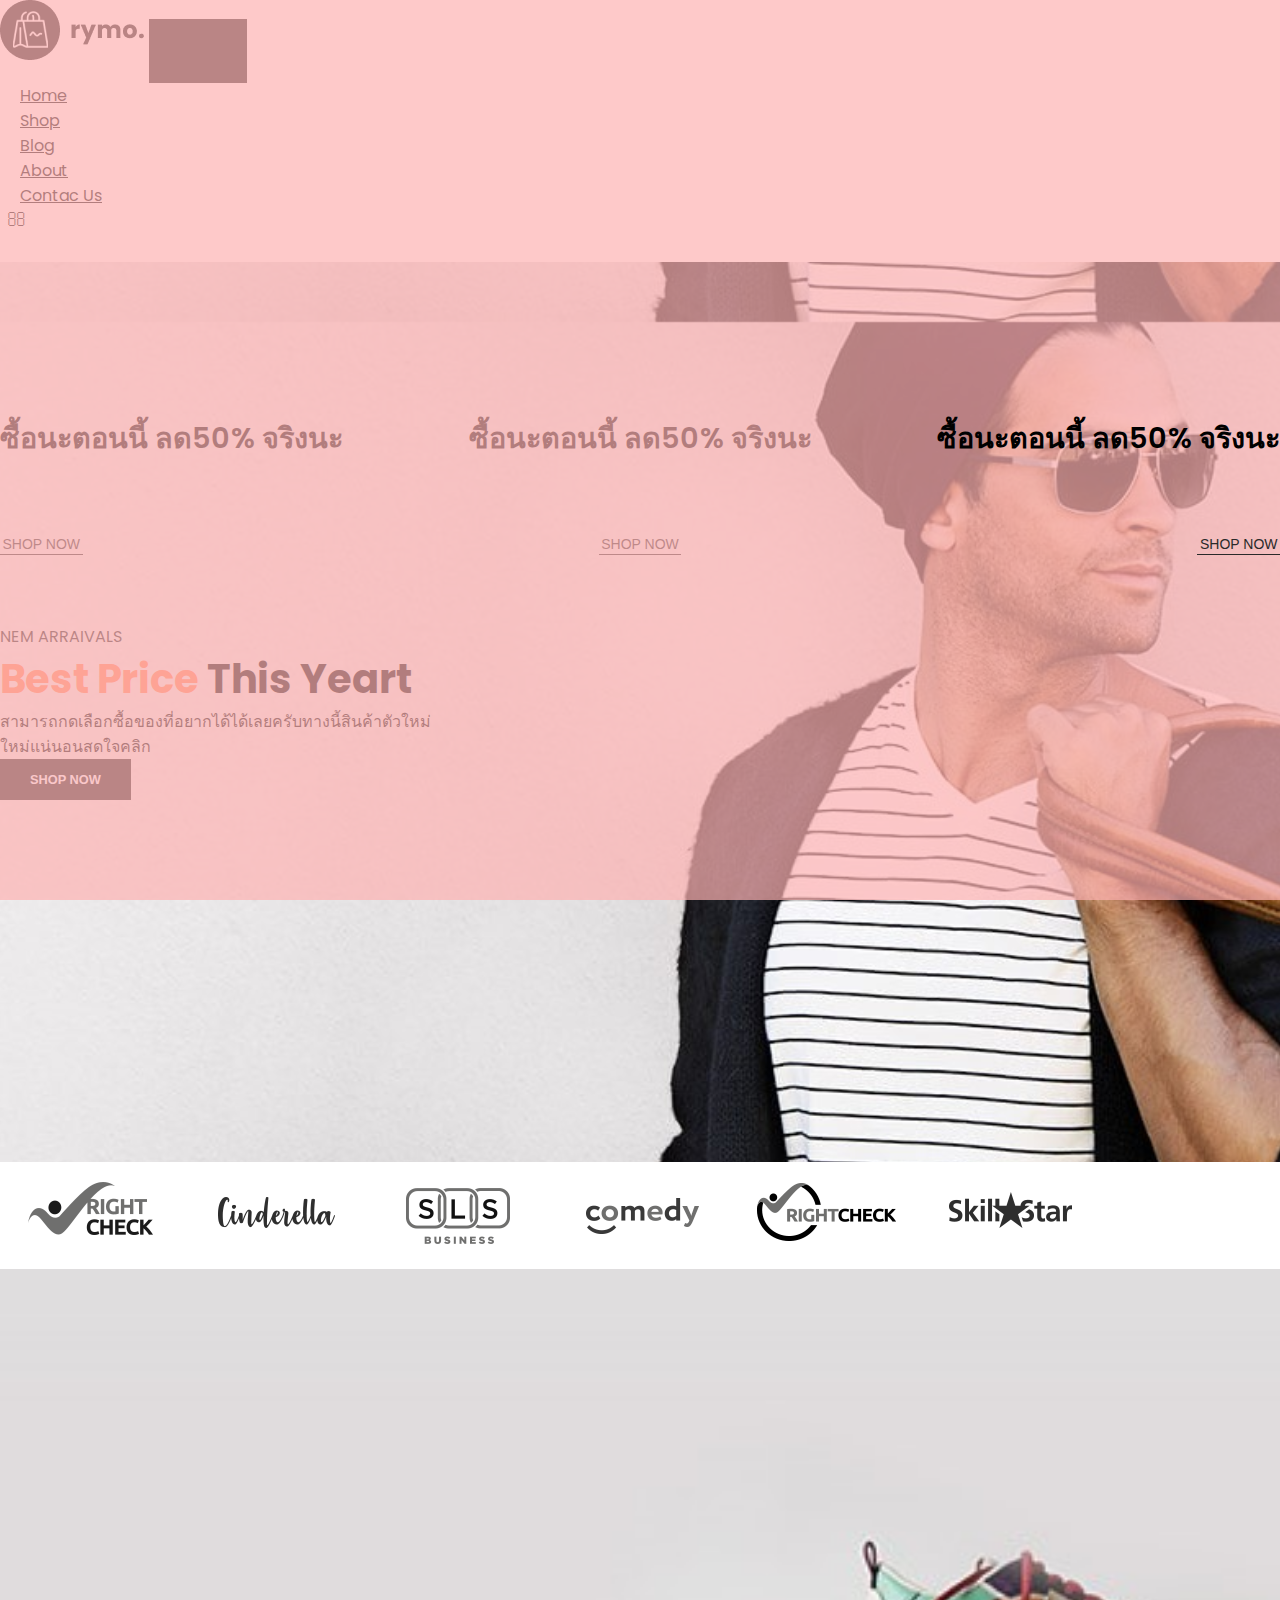
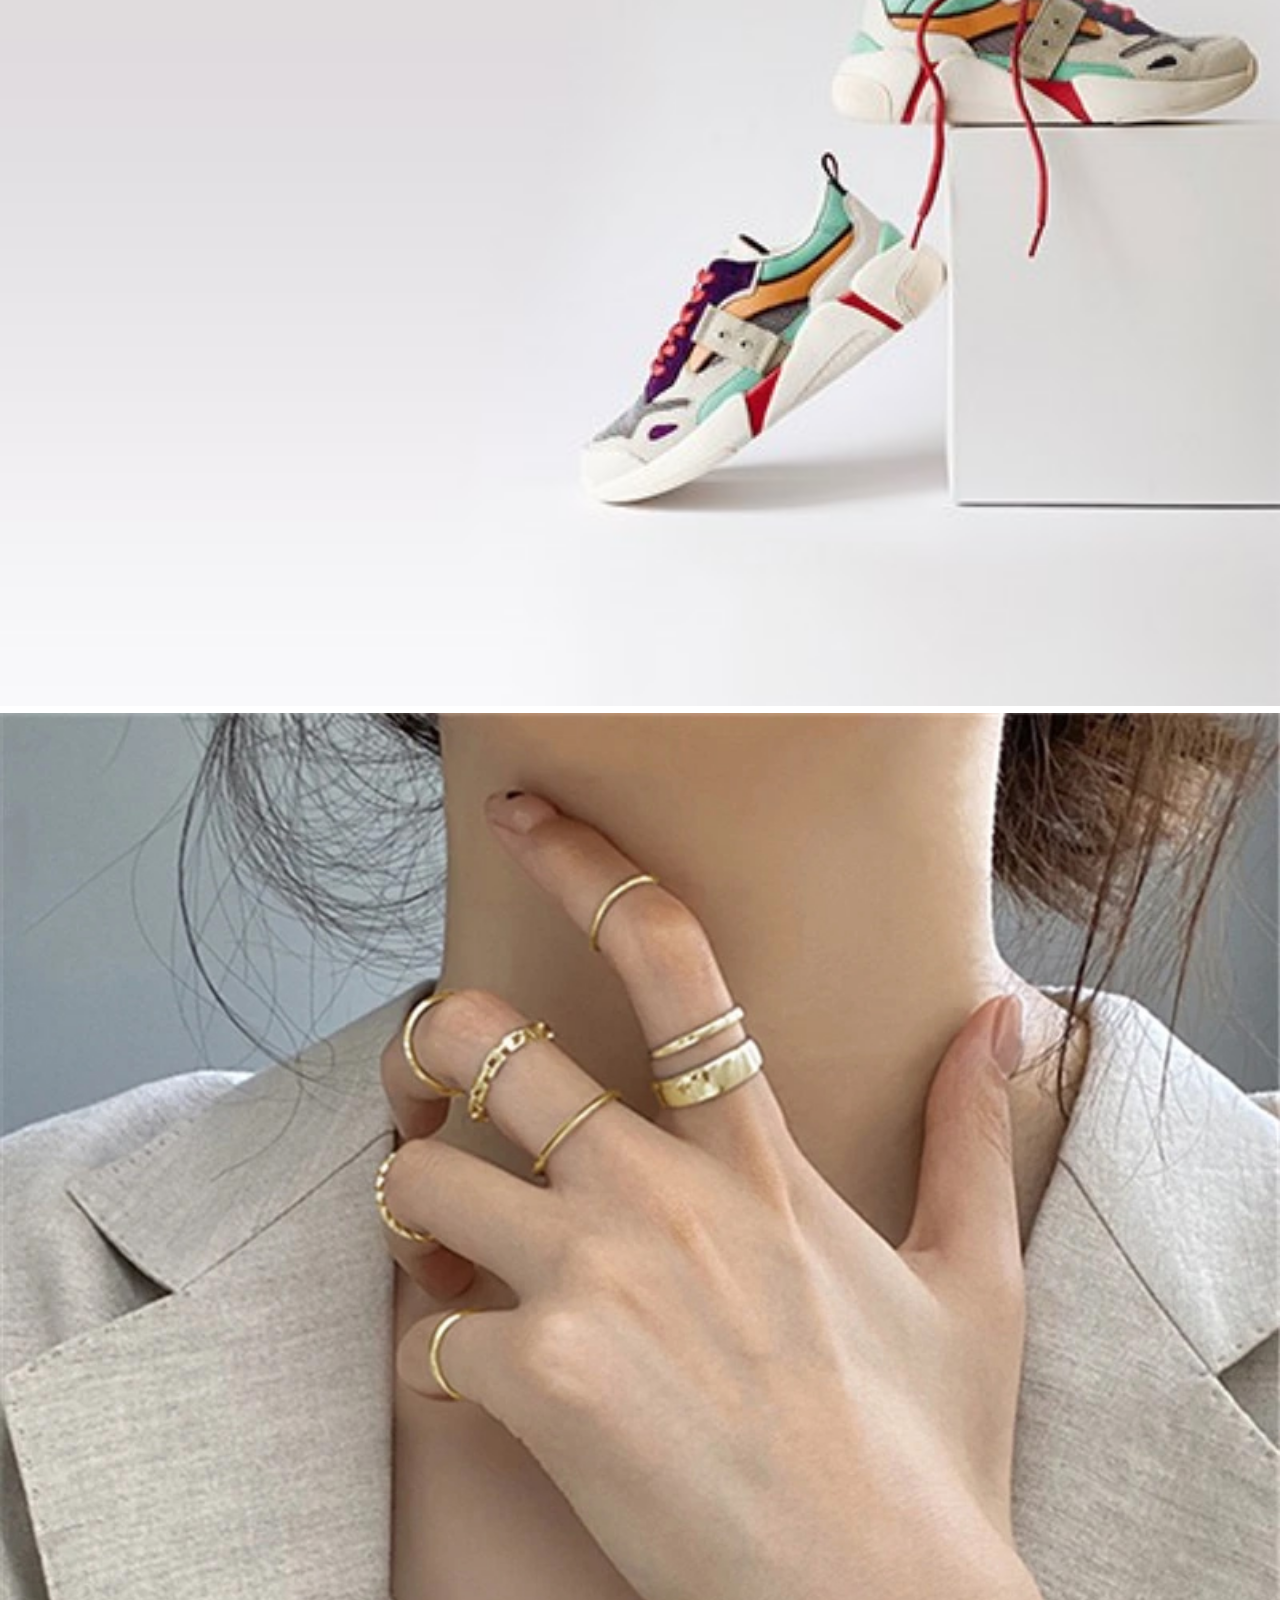
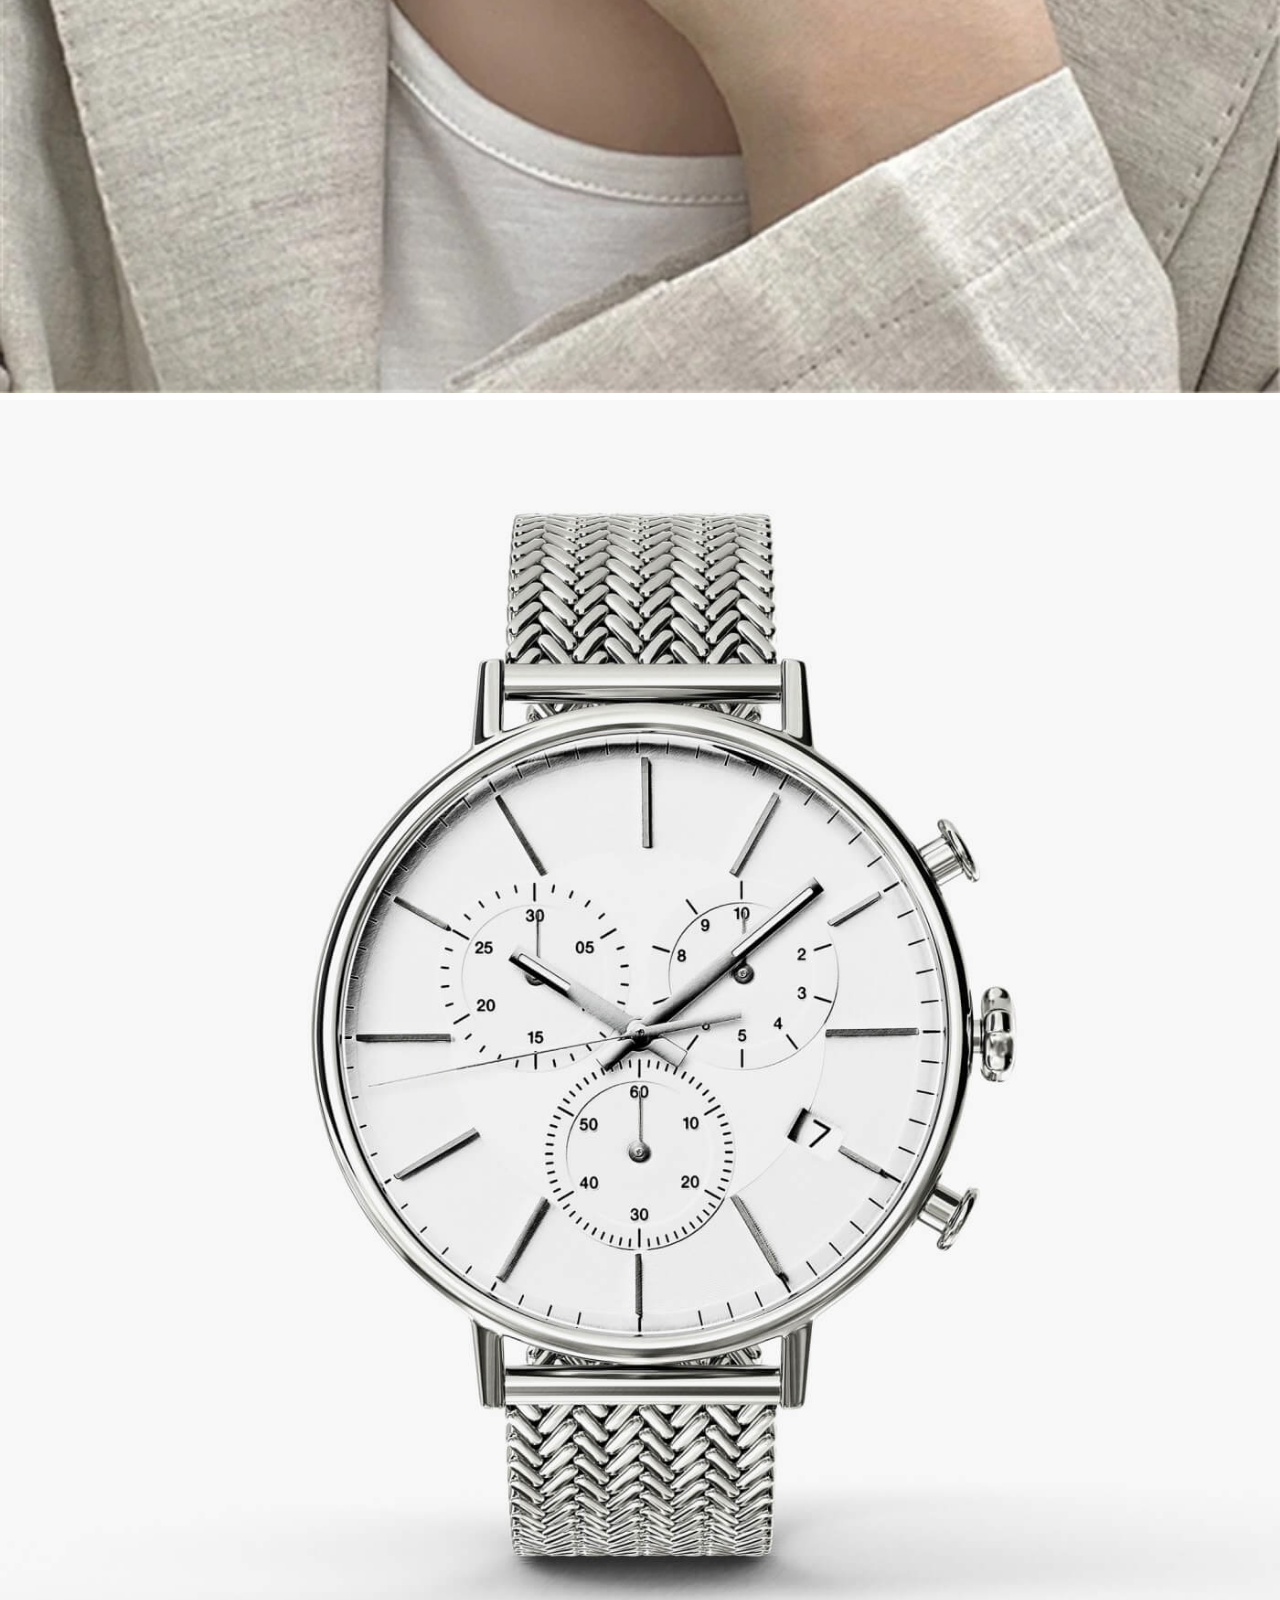
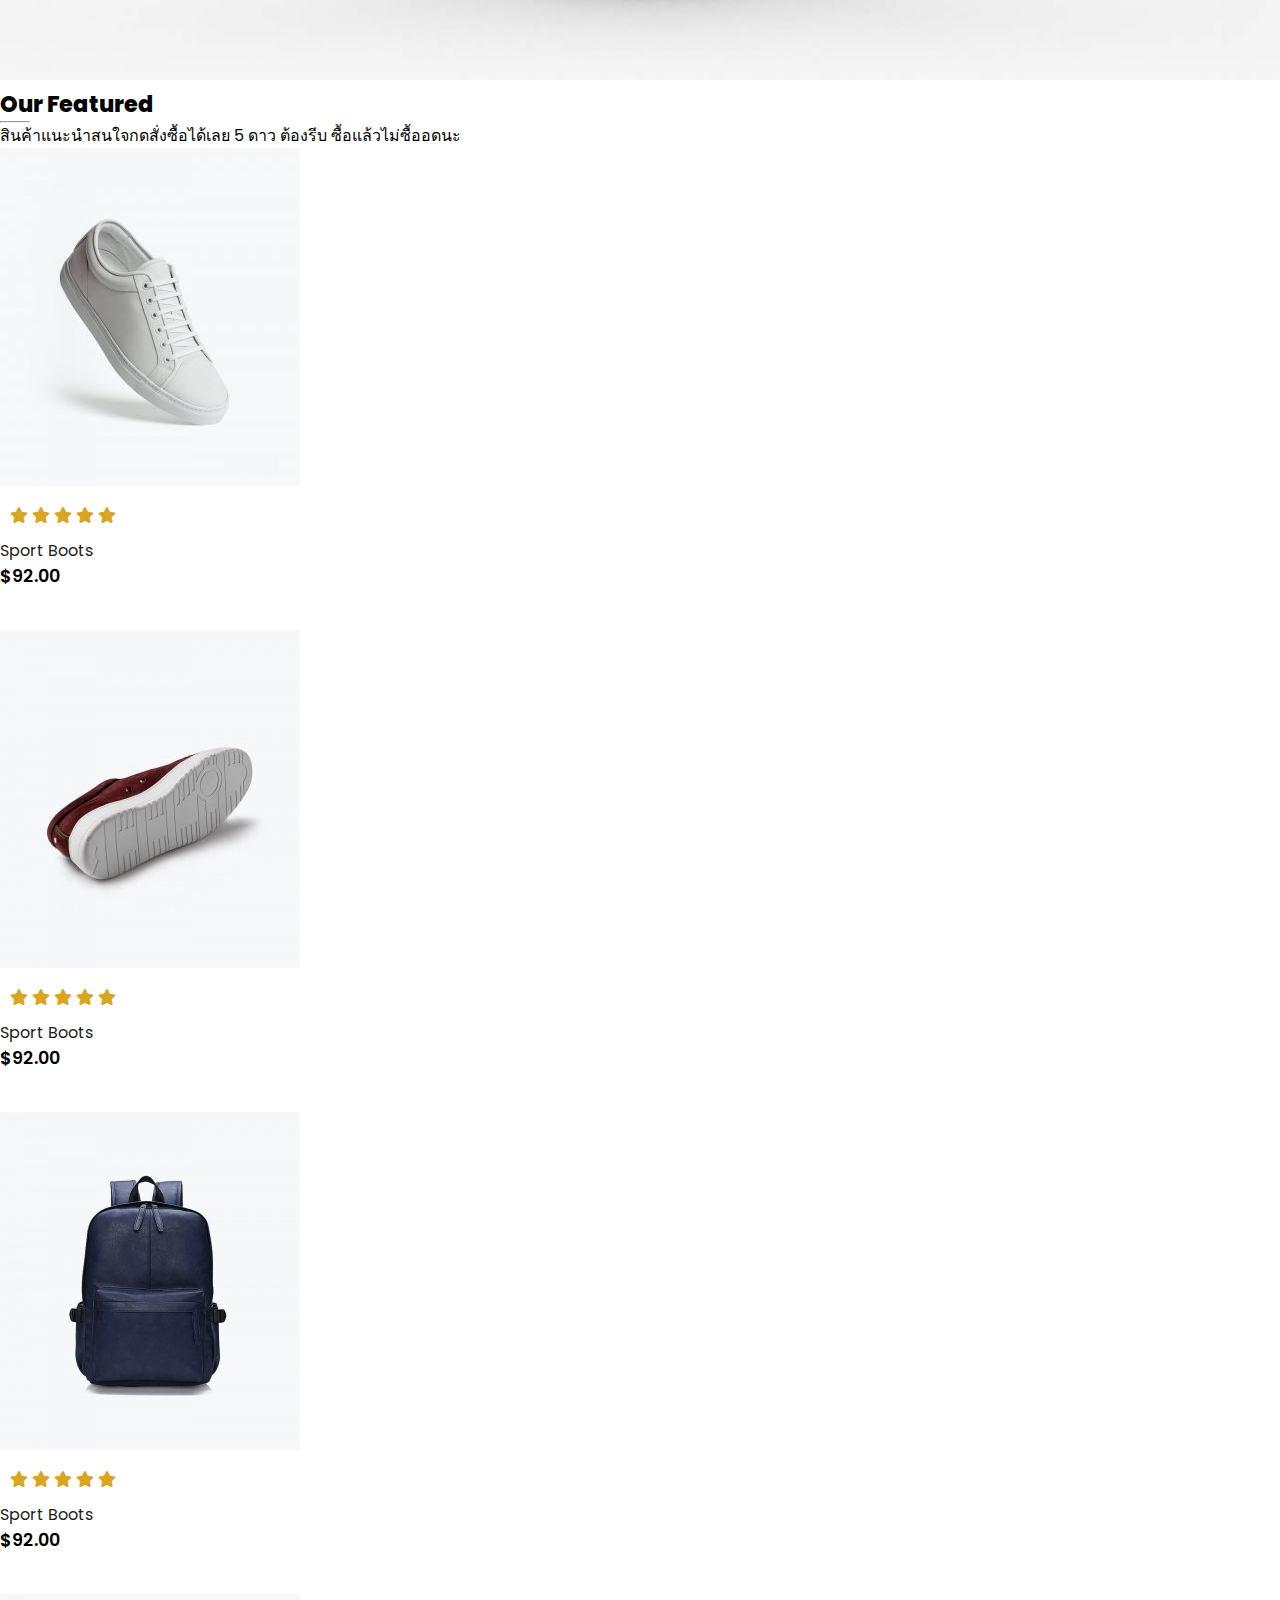
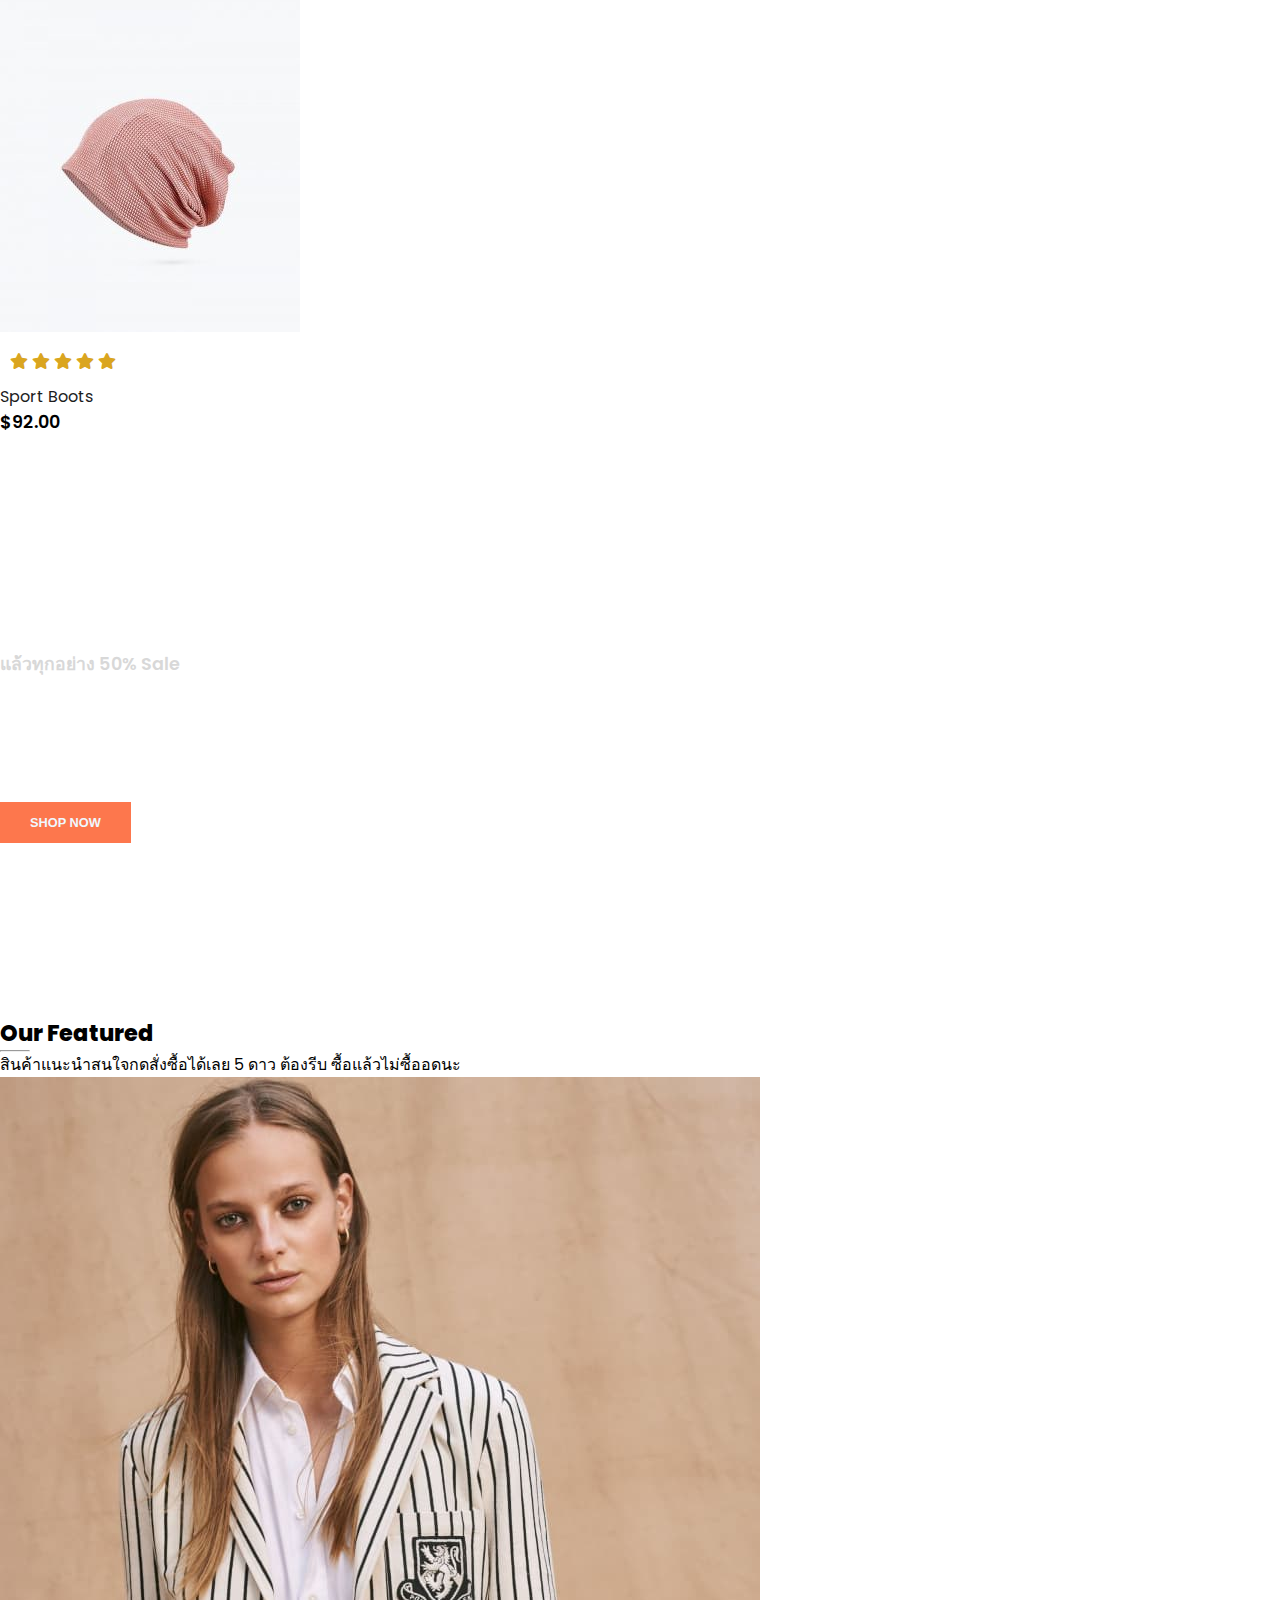
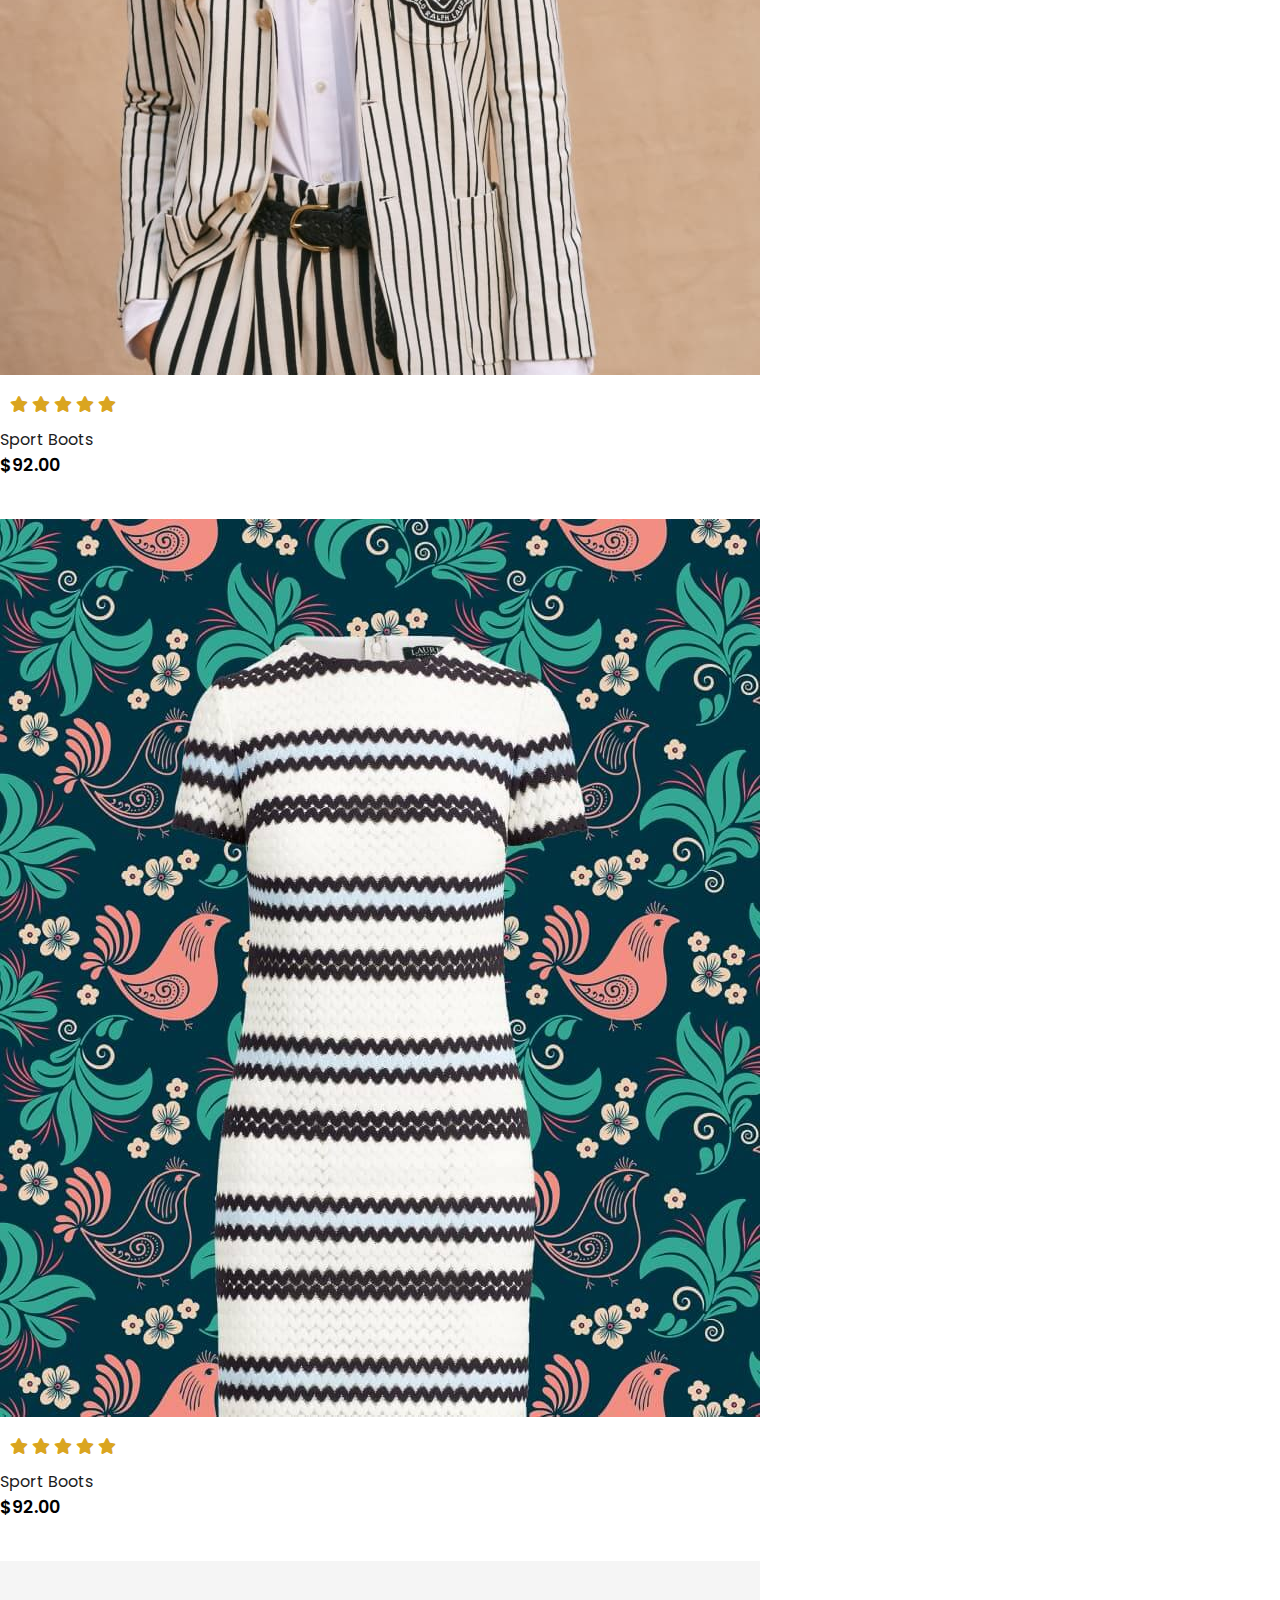
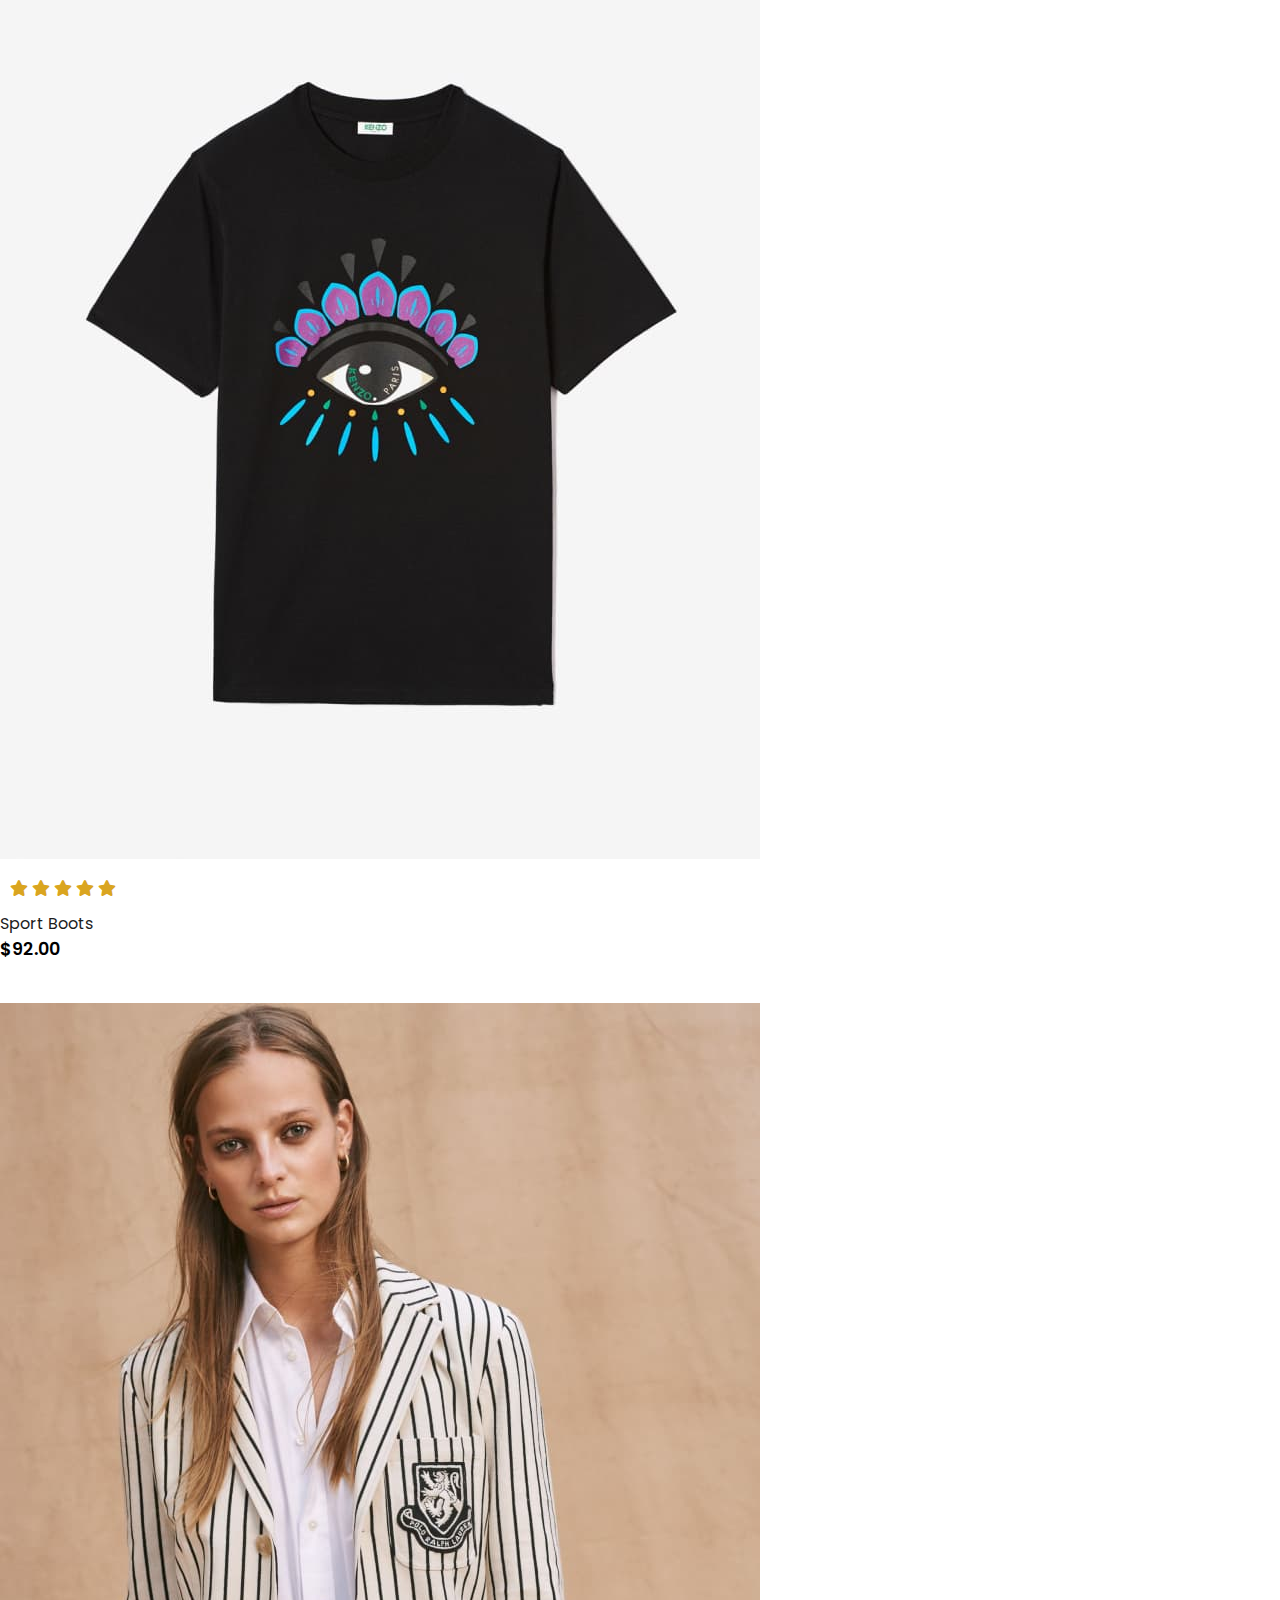
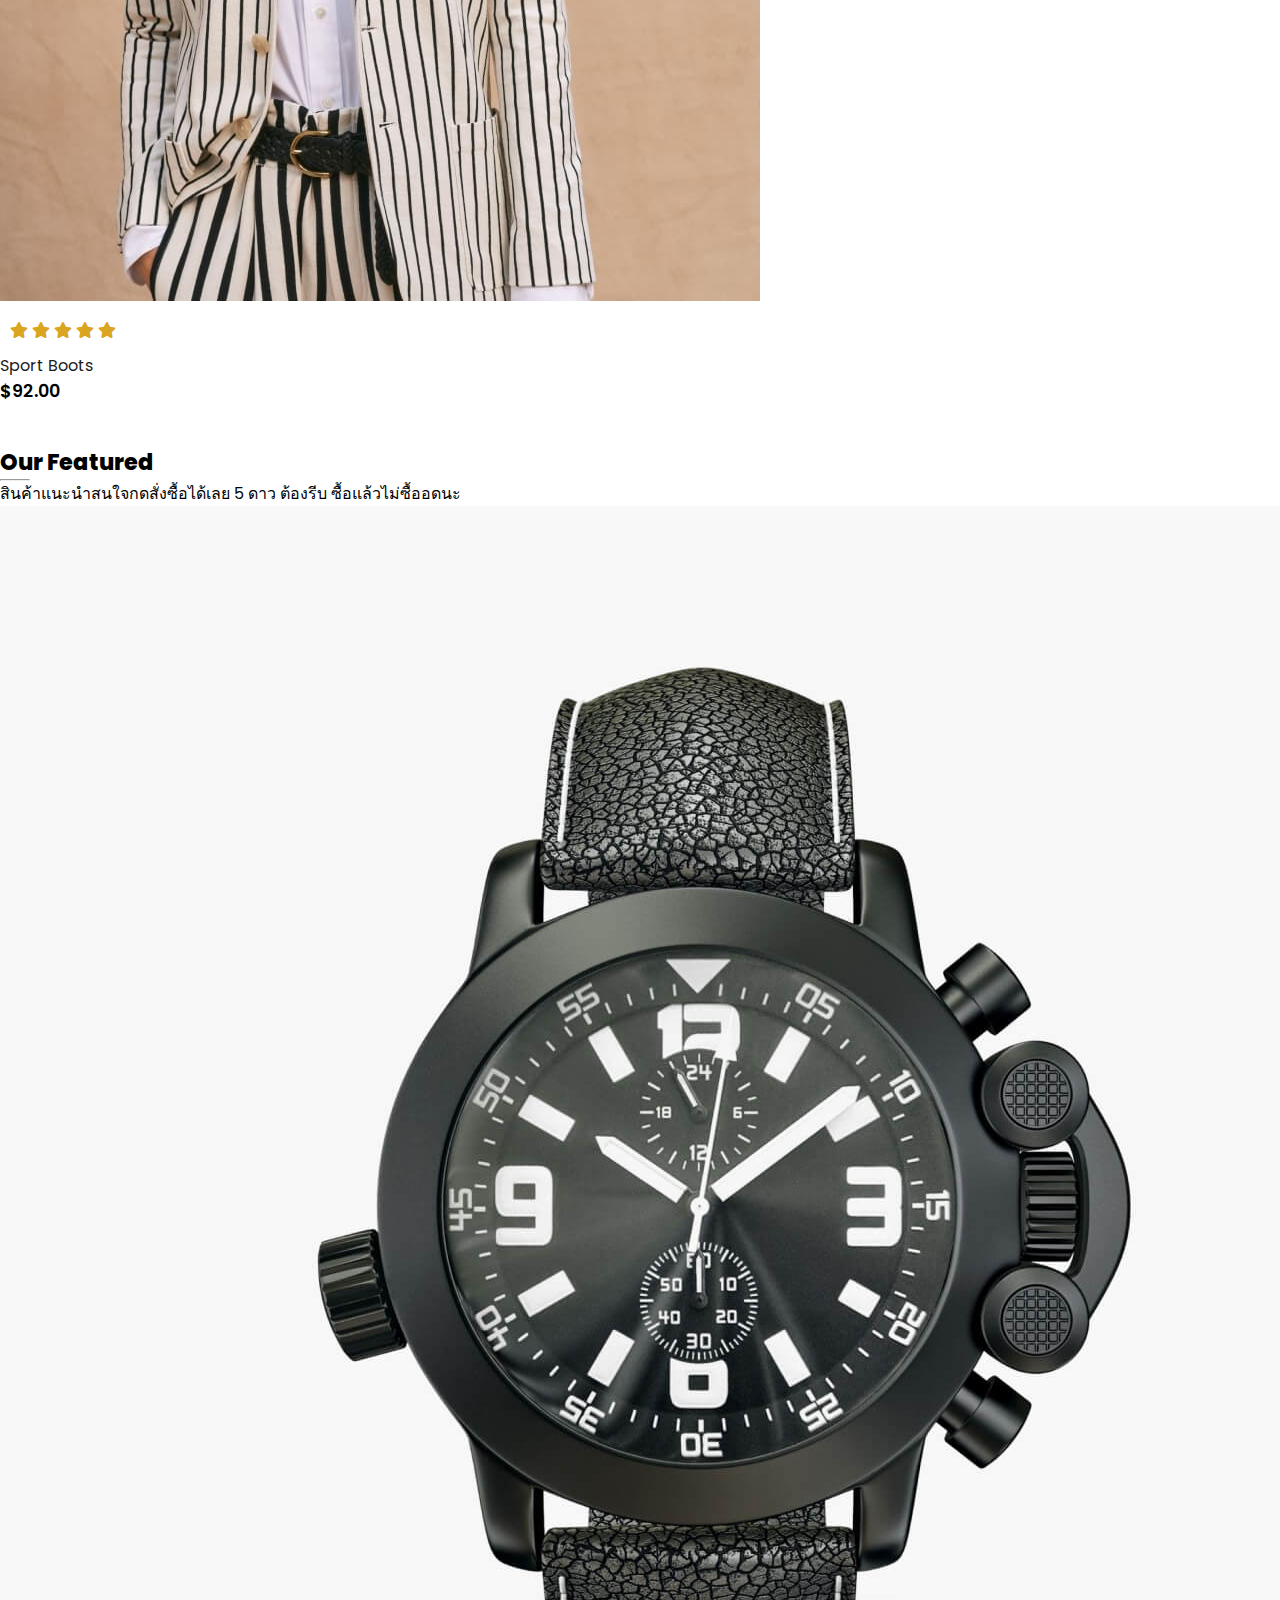
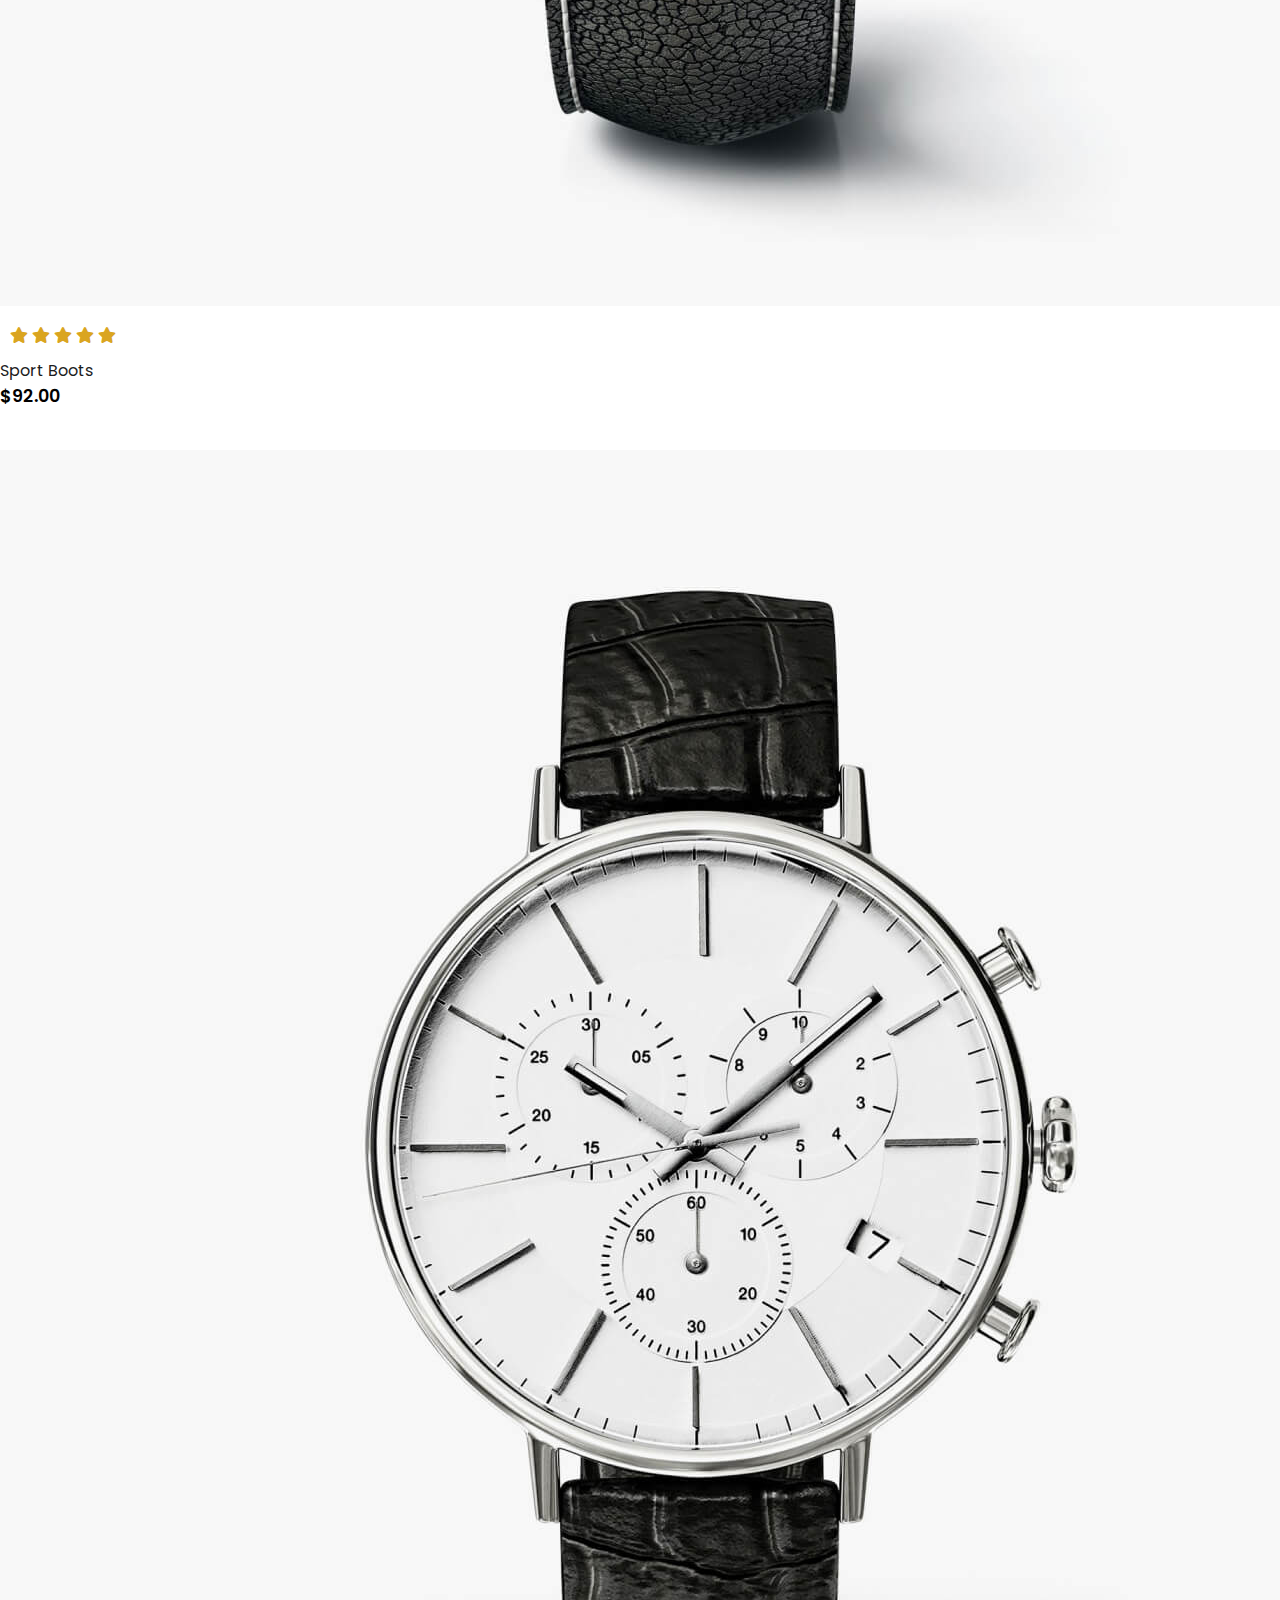
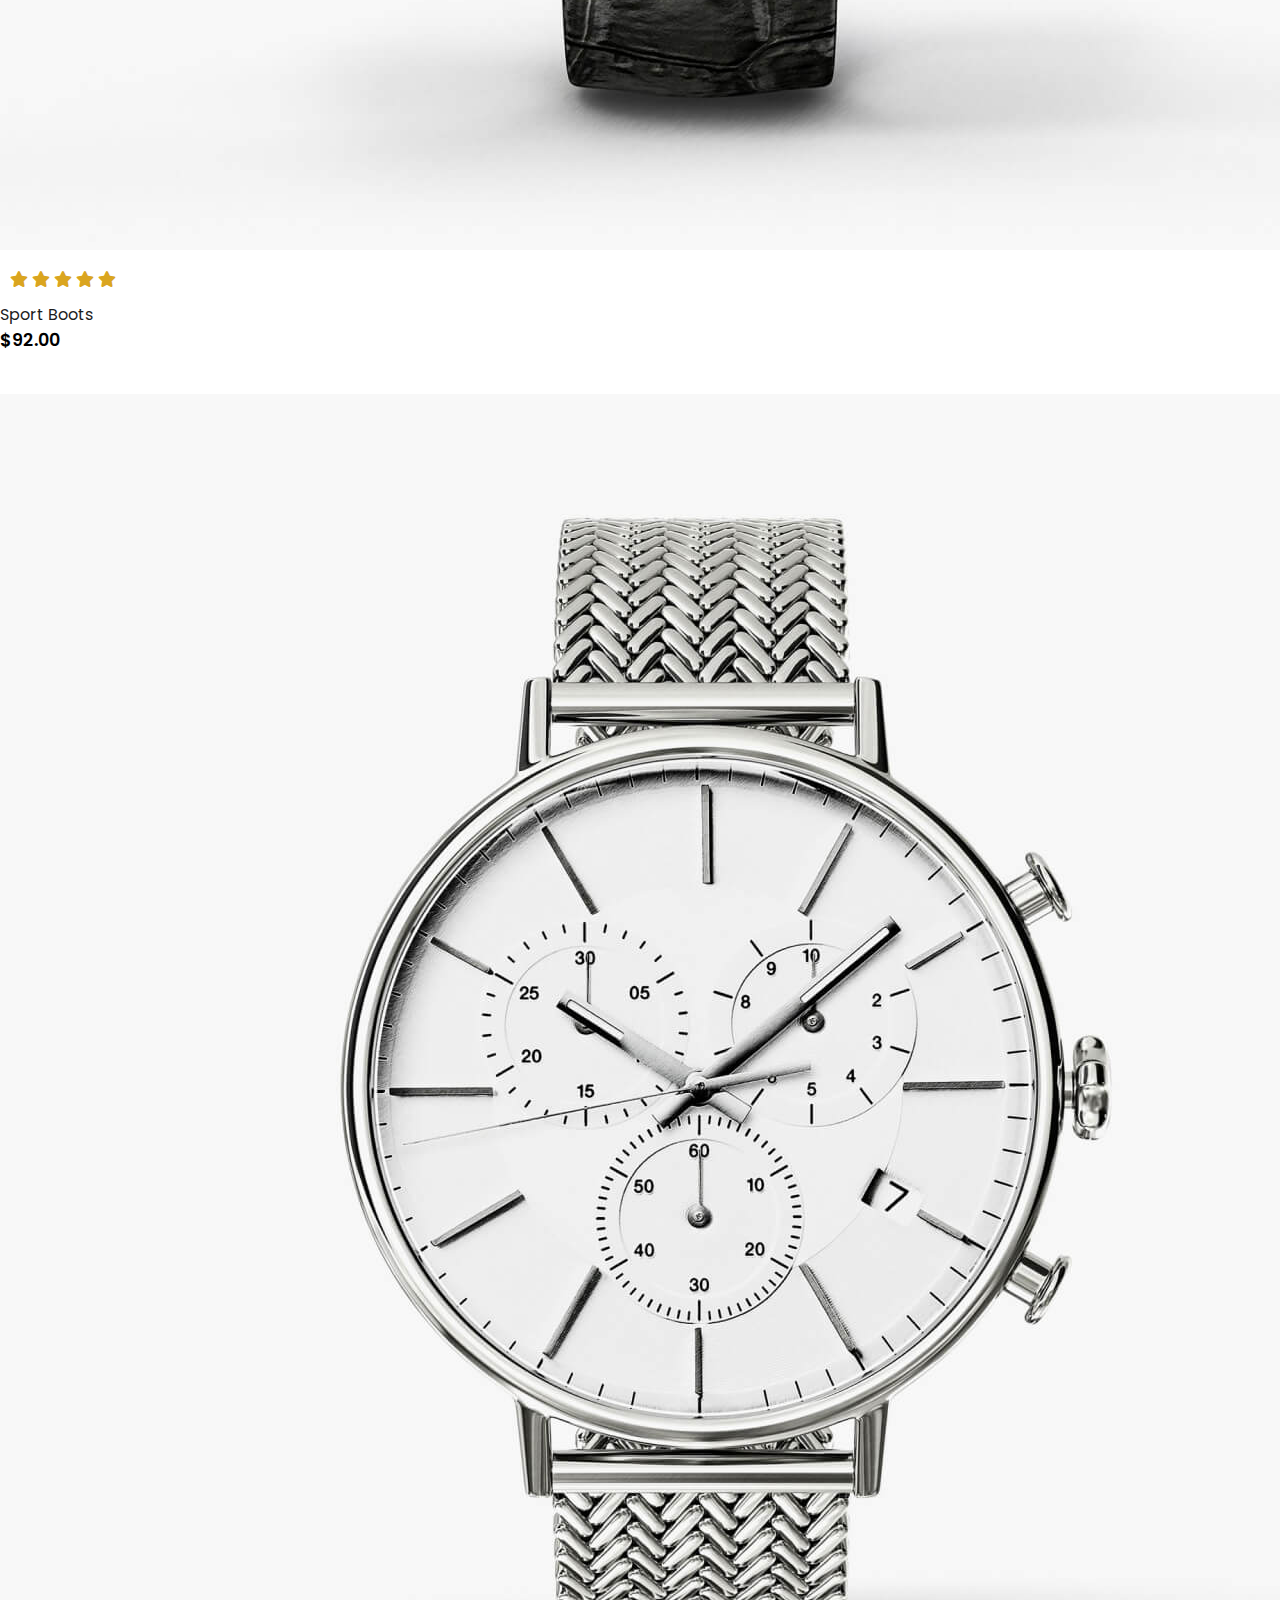
<file: index.html>
<!DOCTYPE html>
<html lang="en">

<head>
    <meta charset="UTF-8">
    <meta http-equiv="X-UA-Compatible" content="IE=edge">
    <meta name="viewport" content="width=device-width, initial-scale=1.0">
    <title>Document</title>
    <link rel="stylesheet" href="https://cdn.jsdelivr.net/npm/bootstrap@4.6.2/dist/css/bootstrap.min.css"
        integrity="sha384-xOolHFLEh07PJGoPkLv1IbcEPTNtaed2xpHsD9ESMhqIYd0nLMwNLD69Npy4HI+N" crossorigin="anonymous">

    <link rel="stylesheet" href="https://pro.fontawesome.com/releases/v5.10.0/css/all.css" />



    <link rel="stylesheet" href="style.css">
</head>

<body>
    <!-- NAVIGATION -->
    <nav class="navbar navbar-expand-lg navbar-light bg-white py-3 fixed-top">
        <div class="container">
            <img src="img/logo1.png" alt="">
            <button class="navbar-toggler" type="button" data-bs-toggle="collapse"
                data-bs-target="#navbarSupportedContent" aria-controls="navbarSupportedContent" aria-expanded="false"
                aria-label="Toggle navigation">
                <span><i id="bar" class="far fa-bars"></i></span>
            </button>
            <div class="collapse navbar-collapse" id="navbarSupportedContent">
                <ul class="navbar-nav ml-auto">

                    <li class="nav-item">
                        <a class="nav-link" href="#">Home</a>
                    </li>
                    <li class="nav-item">
                        <a class="nav-link" href="shope.html">Shop</a>
                    </li>
                    <li class="nav-item">
                        <a class="nav-link" href="#">Blog</a>
                    </li>
                    <li class="nav-item">
                        <a class="nav-link" href="#">About</a>
                    </li>
                    <li class="nav-item">
                        <a class="nav-link" href="#">Contac Us</a>

                    </li>
                    <li class="nav-item">
                        <i class="far fa-search"></i>
                        <i class="far fa-shopping-bag"></i>
                    </li>


                    <i class="fa-regular fa-magnifying-glass"></i>
            </div>
        </div>
    </nav>

    <section id="home">
        <div class="container">
            <h5>NEM ARRAIVALS</h5>
            <h1><span> Best Price</span> This Yeart</h1>
            <p>สามารถกดเลือกซื้อของที่อยากได้ได้เลยครับทางนี้สินค้าตัวใหม่ <br>
                ใหม่แน่นอนสดใจคลิก</p>
                <!-- ลิ้งหน้าบน  -->
            <a href="#"><button>shop Now</button></a>
        </div>
    </section>

    <section id="brand" class="container">
        <div class="row m-0 py-5">
            <img class="img-fluid col-lg-2 col-md-4 col-6 col-8" src="img/brand/1.png" alt="">
            <img class="img-fluid col-lg-2 col-md-4 col-6 col-8" src="img/brand/2.png" alt="">
            <img class="img-fluid col-lg-2 col-md-4 col-6 col-8" src="img/brand/3.png" alt="">
            <img class="img-fluid col-lg-2 col-md-4 col-6 col-8" src="img/brand/4.png" alt="">
            <img class="img-fluid col-lg-2 col-md-4 col-6 col-8" src="img/brand/5.png" alt="">
            <img class="img-fluid col-lg-2 col-md-4 col-6 col-8" src="img/brand/6.png" alt="">



        </div>
    </section>
     <!-- ลิ้ง3  ช่อง -->
    <section id="new" class="w-100">
        <div class="row p-0 m-0">
            <div class="one col-lg-4 col-md-12 col-12 p-0">
                <img class="img-fluid" src="img/new/1.jpg" alt="">
                <div class="details">
                    <h2>ซื้อนะตอนนี้ ลด50% จริงนะ</h2>
                    <a href="#"><button class="text-uppercase">Shop now</button></a>
                </div>
            </div>
            <div class="one col-lg-4 col-md-12 col-12 p-0">
                <img class="img-fluid" src="img/new/5.jpg" alt="">
                <div class="details">
                    <h2>ซื้อนะตอนนี้ ลด50% จริงนะ</h2>
                    <a href="#"><button class="text-uppercase">Shop now</button></a>
                </div>
            </div>
            <div class="one col-lg-4 col-md-12 col-12 p-0">
                <img class="img-fluid" src="img/new/3.jpg" alt="">
                <div class="details">
                    <h2>ซื้อนะตอนนี้ ลด50% จริงนะ</h2>
                    <a href="#"><button class="text-uppercase">Shop now</button></a>
                </div>
            </div>


    </section>
    <!-- บน -->
    <section id="featured" class="my-5 pb-5">
        <div class="container text-center mt-5">
            <h3>Our Featured</h3>
            <hr class="mx-auto">
            <p>สินค้าแนะนำสนใจกดสั่งซื้อได้เลย 5 ดาว ต้องรีบ ซื้อแล้วไม่ซื้ออดนะ</p>
        </div>
        <div class="row mx-auto container-fluid">
            <div class="product text-center col-lg-3 col-md4 col-12">
                <img class="img-fluid mb-3" src="img/featured/1.jpg">
                <div class="star">
                    <i class="fas fa-star"></i>
                    <i class="fas fa-star"></i>
                    <i class="fas fa-star"></i>
                    <i class="fas fa-star"></i>
                    <i class="fas fa-star"></i>
                </div>
                <h5 class="p-name">Sport Boots</h5>
                <h4 class="p-price">$92.00</h4>
                <a href="#"><button class="buy-btn">Buy Now</button></a>
            </div>
            <div class="product text-center col-lg-3 col-md4 col-12">
                <img class="img-fluid mb-3" src="img/featured/2.jpg">
                <div class="star">
                    <i class="fas fa-star"></i>
                    <i class="fas fa-star"></i>
                    <i class="fas fa-star"></i>
                    <i class="fas fa-star"></i>
                    <i class="fas fa-star"></i>
                </div>
                <h5 class="p-name">Sport Boots</h5>
                <h4 class="p-price">$92.00</h4>
                <a href="#"><button class="buy-btn">Buy Now</button></a>
            </div>
            <div class="product text-center col-lg-3 col-md4 col-12">
                <img class="img-fluid mb-3" src="img/featured/3.jpg">
                <div class="star">
                    <i class="fas fa-star"></i>
                    <i class="fas fa-star"></i>
                    <i class="fas fa-star"></i>
                    <i class="fas fa-star"></i>
                    <i class="fas fa-star"></i>
                </div>
                <h5 class="p-name">Sport Boots</h5>
                <h4 class="p-price">$92.00</h4>
                <a href="#"><button class="buy-btn">Buy Now</button></a>
            </div>
            <div class="product text-center col-lg-3 col-md4 col-12">
                <img class="img-fluid mb-3" src="img/featured/4.jpg">
                <div class="star">
                    <i class="fas fa-star"></i>
                    <i class="fas fa-star"></i>
                    <i class="fas fa-star"></i>
                    <i class="fas fa-star"></i>
                    <i class="fas fa-star"></i>
                </div>
                <h5 class="p-name">Sport Boots</h5>
                <h4 class="p-price">$92.00</h4>
                <a href="#"><button class="buy-btn">Buy Now</button></a>
            </div>
        </div>

    </section>



    <sectionc id="banner" class="my-5 py-5">
        <div class="container ">
            <h4>แล้วทุกอย่าง 50% Sale</h4>
            <h1>สินค้าดีสินค้าคุณภาพ<br>UP TO 20% OFF</h1>
            <button class="text-uppercase">Shop Now</button>
        </div>
    </sectionc>

    <!-- ล่าง -->
    <section id="clothes" class="my-5  ">
        <div class="container text-center mt-5">
            <h3>Our Featured</h3>
            <hr class="mx-auto">
            <p>สินค้าแนะนำสนใจกดสั่งซื้อได้เลย 5 ดาว ต้องรีบ ซื้อแล้วไม่ซื้ออดนะ</p>
        </div>
        <div class="row mx-auto container-fluid">
            <div class="product text-center col-lg-3 col-md4 col-12">
                <img class="img-fluid mb-3" src="img/clothes/1.jpg">
                <div class="star">
                    <i class="fas fa-star"></i>
                    <i class="fas fa-star"></i>
                    <i class="fas fa-star"></i>
                    <i class="fas fa-star"></i>
                    <i class="fas fa-star"></i>
                </div>
                <h5 class="p-name">Sport Boots</h5>
                <h4 class="p-price">$92.00</h4>
                <a href="#"><button class="buy-btn">Buy Now</button></a>
            </div>
            <div class="product text-center col-lg-3 col-md4 col-12">
                <img class="img-fluid mb-3" src="img/clothes/2.jpg">
                <div class="star">
                    <i class="fas fa-star"></i>
                    <i class="fas fa-star"></i>
                    <i class="fas fa-star"></i>
                    <i class="fas fa-star"></i>
                    <i class="fas fa-star"></i>
                </div>
                <h5 class="p-name">Sport Boots</h5>
                <h4 class="p-price">$92.00</h4>
                <a href="#"><button class="buy-btn">Buy Now</button></a>
            </div>
            <div class="product text-center col-lg-3 col-md4 col-12">
                <img class="img-fluid mb-3" src="img/clothes/3.jpg">
                <div class="star">
                    <i class="fas fa-star"></i>
                    <i class="fas fa-star"></i>
                    <i class="fas fa-star"></i>
                    <i class="fas fa-star"></i>
                    <i class="fas fa-star"></i>
                </div>
                <h5 class="p-name">Sport Boots</h5>
                <h4 class="p-price">$92.00</h4>
                <a href="#"><button class="buy-btn">Buy Now</button></a>
            </div>
            <div class="product text-center col-lg-3 col-md4 col-12">
                <img class="img-fluid mb-3" src="img/clothes/1.jpg">
                <div class="star">
                    <i class="fas fa-star"></i>
                    <i class="fas fa-star"></i>
                    <i class="fas fa-star"></i>
                    <i class="fas fa-star"></i>
                    <i class="fas fa-star"></i>
                </div>
                <h5 class="p-name">Sport Boots</h5>
                <h4 class="p-price">$92.00</h4>
                <a href="#"><button class="buy-btn">Buy Now</button></a>
            </div>


    </section>

    <!-- 1 -->
    <section id="watches" class="my-5  ">
        <div class="container text-center mt-5">
            <h3>Our Featured</h3>
            <hr class="mx-auto">
            <p>สินค้าแนะนำสนใจกดสั่งซื้อได้เลย 5 ดาว ต้องรีบ ซื้อแล้วไม่ซื้ออดนะ</p>
        </div>
        <div class="row mx-auto container-fluid">
            <div class="product text-center col-lg-3 col-md4 col-12">
                <img class="img-fluid mb-3" src="img/watches/1.jpg">
                <div class="star">
                    <i class="fas fa-star"></i>
                    <i class="fas fa-star"></i>
                    <i class="fas fa-star"></i>
                    <i class="fas fa-star"></i>
                    <i class="fas fa-star"></i>
                </div>
                <h5 class="p-name">Sport Boots</h5>
                <h4 class="p-price">$92.00</h4>
                <a href="#"><button class="buy-btn">Buy Now</button></a>
            </div>
            <div class="product text-center col-lg-3 col-md4 col-12">
                <img class="img-fluid mb-3" src="img/watches/2.jpg">
                <div class="star">
                    <i class="fas fa-star"></i>
                    <i class="fas fa-star"></i>
                    <i class="fas fa-star"></i>
                    <i class="fas fa-star"></i>
                    <i class="fas fa-star"></i>
                </div>
                <h5 class="p-name">Sport Boots</h5>
                <h4 class="p-price">$92.00</h4>
                <a href="#"><button class="buy-btn">Buy Now</button></a>
            </div>
            <div class="product text-center col-lg-3 col-md4 col-12">
                <img class="img-fluid mb-3" src="img/watches/3.jpg">
                <div class="star">
                    <i class="fas fa-star"></i>
                    <i class="fas fa-star"></i>
                    <i class="fas fa-star"></i>
                    <i class="fas fa-star"></i>
                    <i class="fas fa-star"></i>
                </div>
                <h5 class="p-name">Sport Boots</h5>
                <h4 class="p-price">$92.00</h4>
                <a href="#"><button class="buy-btn">Buy Now</button></a>
            </div>
            <div class="product text-center col-lg-3 col-md4 col-12">
                <img class="img-fluid mb-3" src="img/watches/4.jpg">
                <div class="star">
                    <i class="fas fa-star"></i>
                    <i class="fas fa-star"></i>
                    <i class="fas fa-star"></i>
                    <i class="fas fa-star"></i>
                    <i class="fas fa-star"></i>
                </div>
                <h5 class="p-name">Sport Boots</h5>
                <h4 class="p-price">$92.00</h4>
                <a href="#"><button class="buy-btn">Buy Now</button></a>
            </div>


    </section>

    <!-- 2 -->
    <section id="shoes" class="my-5 pb-5 ">
        <div class="container text-center mt-5">
            <h3>Our Featured</h3>
            <hr class="mx-auto">
            <p>สินค้าแนะนำสนใจกดสั่งซื้อได้เลย 5 ดาว ต้องรีบ ซื้อแล้วไม่ซื้ออดนะ</p>
        </div>
        <div class="row mx-auto container-fluid">
            <div class="product text-center col-lg-3 col-md4 col-12">
                <img class="img-fluid mb-3" src="img/shoes/1.jpg">
                <div class="star">
                    <i class="fas fa-star"></i>
                    <i class="fas fa-star"></i>
                    <i class="fas fa-star"></i>
                    <i class="fas fa-star"></i>
                    <i class="fas fa-star"></i>
                </div>
                <h5 class="p-name">Sport Boots</h5>
                <h4 class="p-price">$92.00</h4>
                <a href="#"><button class="buy-btn">Buy Now</button></a>
            </div>
            <div class="product text-center col-lg-3 col-md4 col-12">
                <img class="img-fluid mb-3" src="img/shoes/2.jpg">
                <div class="star">
                    <i class="fas fa-star"></i>
                    <i class="fas fa-star"></i>
                    <i class="fas fa-star"></i>
                    <i class="fas fa-star"></i>
                    <i class="fas fa-star"></i>
                </div>
                <h5 class="p-name">Sport Boots</h5>
                <h4 class="p-price">$92.00</h4>
                <a href="#"><button class="buy-btn">Buy Now</button></a>
            </div>
            <div class="product text-center col-lg-3 col-md4 col-12">
                <img class="img-fluid mb-3" src="img/shoes/3.jpg">
                <div class="star">
                    <i class="fas fa-star"></i>
                    <i class="fas fa-star"></i>
                    <i class="fas fa-star"></i>
                    <i class="fas fa-star"></i>
                    <i class="fas fa-star"></i>
                </div>
                <h5 class="p-name">Sport Boots</h5>
                <h4 class="p-price">$92.00</h4>
                <a href="#"><button class="buy-btn">Buy Now</button></a>
            </div>
            <div class="product text-center col-lg-3 col-md4 col-12">
                <img class="img-fluid mb-3" src="img/shoes/4.jpg">
                <div class="star">
                    <i class="fas fa-star"></i>
                    <i class="fas fa-star"></i>
                    <i class="fas fa-star"></i>
                    <i class="fas fa-star"></i>
                    <i class="fas fa-star"></i>
                </div>
                <h5 class="p-name">Sport Boots</h5>
                <h4 class="p-price">$92.00</h4>
                <a href="#"><button class="buy-btn">Buy Now</button></a>
            </div>


    </section>

    <footer class="mt-5 py-5">
        <div class="row container mx-auto pt-5">
            <div class="footer-one col-lg-3 col-md-6 col-12">
                <img src="img/logo2.png" alt="">
                <p class="pt-3">ขอบคุณทุกคนที่สั่งของ LQ Lab หลักยินดีให้บริการ</p>
            </div>
            <div class="footer-one col-lg-3 col-md-6 col-12 mb-13">
                <h5 class="pb-2">Featured</h5>
                <ul class="text-uppercase list-unstyled">
                    <li><a href="#">men</a></li>
                    <li><a href="#">women</a></li>
                    <li><a href="#">boys</a></li>
                    <li><a href="#">girls</a></li>
                    <li><a href="#">new arrivals</a></li>
                    <li><a href="#">shes</a></li>
                    <li><a href="#">cloths</a></li>

                </ul>
            </div>
            <div class="footer-one col-lg-3 col-md-6 col-12 mb-13">
                <h5 class="pb-2">Contact Us</h5>
                <div>
                    <h5 class="text-uppercase">Address</h5>
                    <p>40/6 หมุ่2 ต.บางแม่นาง อ.บางใหญ่</p>
                </div>
                <div>
                    <h5 class="text-uppercase">PHONE</h5>
                    <p>097-864-5143</p>
                </div>
                <div>
                    <h5 class="text-uppercase">EMAIL</h5>
                    <p>pswswd@gmail.com</p>
                </div>
            </div>
            <div class="footer-one col-lg-3 col-md-6 col-12">
                <h5 class="pb-2">Instagram</h5>
                <div class="row"></div>
                <img class="img-fluid w-25  m-2" src="img/insta/1.jpg" alt="">
                <img class="img-fluid w-25  m-2" src="img/insta/2.jpg" alt="">
                <img class="img-fluid w-25  m-2" src="img/insta/3.jpg" alt="">
                <img class="img-fluid w-25  m-2" src="img/insta/4.jpg" alt="">
                <img class="img-fluid w-25  m-2" src="img/insta/5.jpg" alt="">


            </div>
        </div>
   

          
        <div class="copyright mt-5">
            <div class="row container mx-auto">
            <div class="col-lg-3 col-md-6 col-16 mb-13">
                <img src="img/payment.png"alt="">
            </div>
            <div class="col-lg-4 col-md-6 col-12 text-nowrap">
                <p>ymo eCommerce © 2021 สงวนลิขสิทธิ์</p>
            </div>
            <div class="col-lg-4 col-md-6 col-12">
                <a href="#"><i class="fab fa-facebook"></i></a>
                <a href="#"><i class="fab fa-instagram"></i></a>
                <a href="#"><i class="fab fa-twitter"></i></a>
                <a href="#"><i class="fab fa-youtube"></i></a>
            </div>
        </div>
    </div>
  
  


    </footer> 








    <script src="https://cdn.jsdelivr.net/npm/@popperjs/core@2.11.7/dist/umd/popper.min.js"
        integrity="sha384-zYPOMqeu1DAVkHiLqWBUTcbYfZ8osu1Nd6Z89ify25QV9guujx43ITvfi12/QExE"
        crossorigin="anonymous"></script>

    <script src="https://cdn.jsdelivr.net/npm/bootstrap@5.3.0-alpha3/dist/js/bootstrap.min.js"
        integrity="sha384-Y4oOpwW3duJdCWv5ly8SCFYWqFDsfob/3GkgExXKV4idmbt98QcxXYs9UoXAB7BZ"
        crossorigin="anonymous"></script>


</body>

</html>
</file>
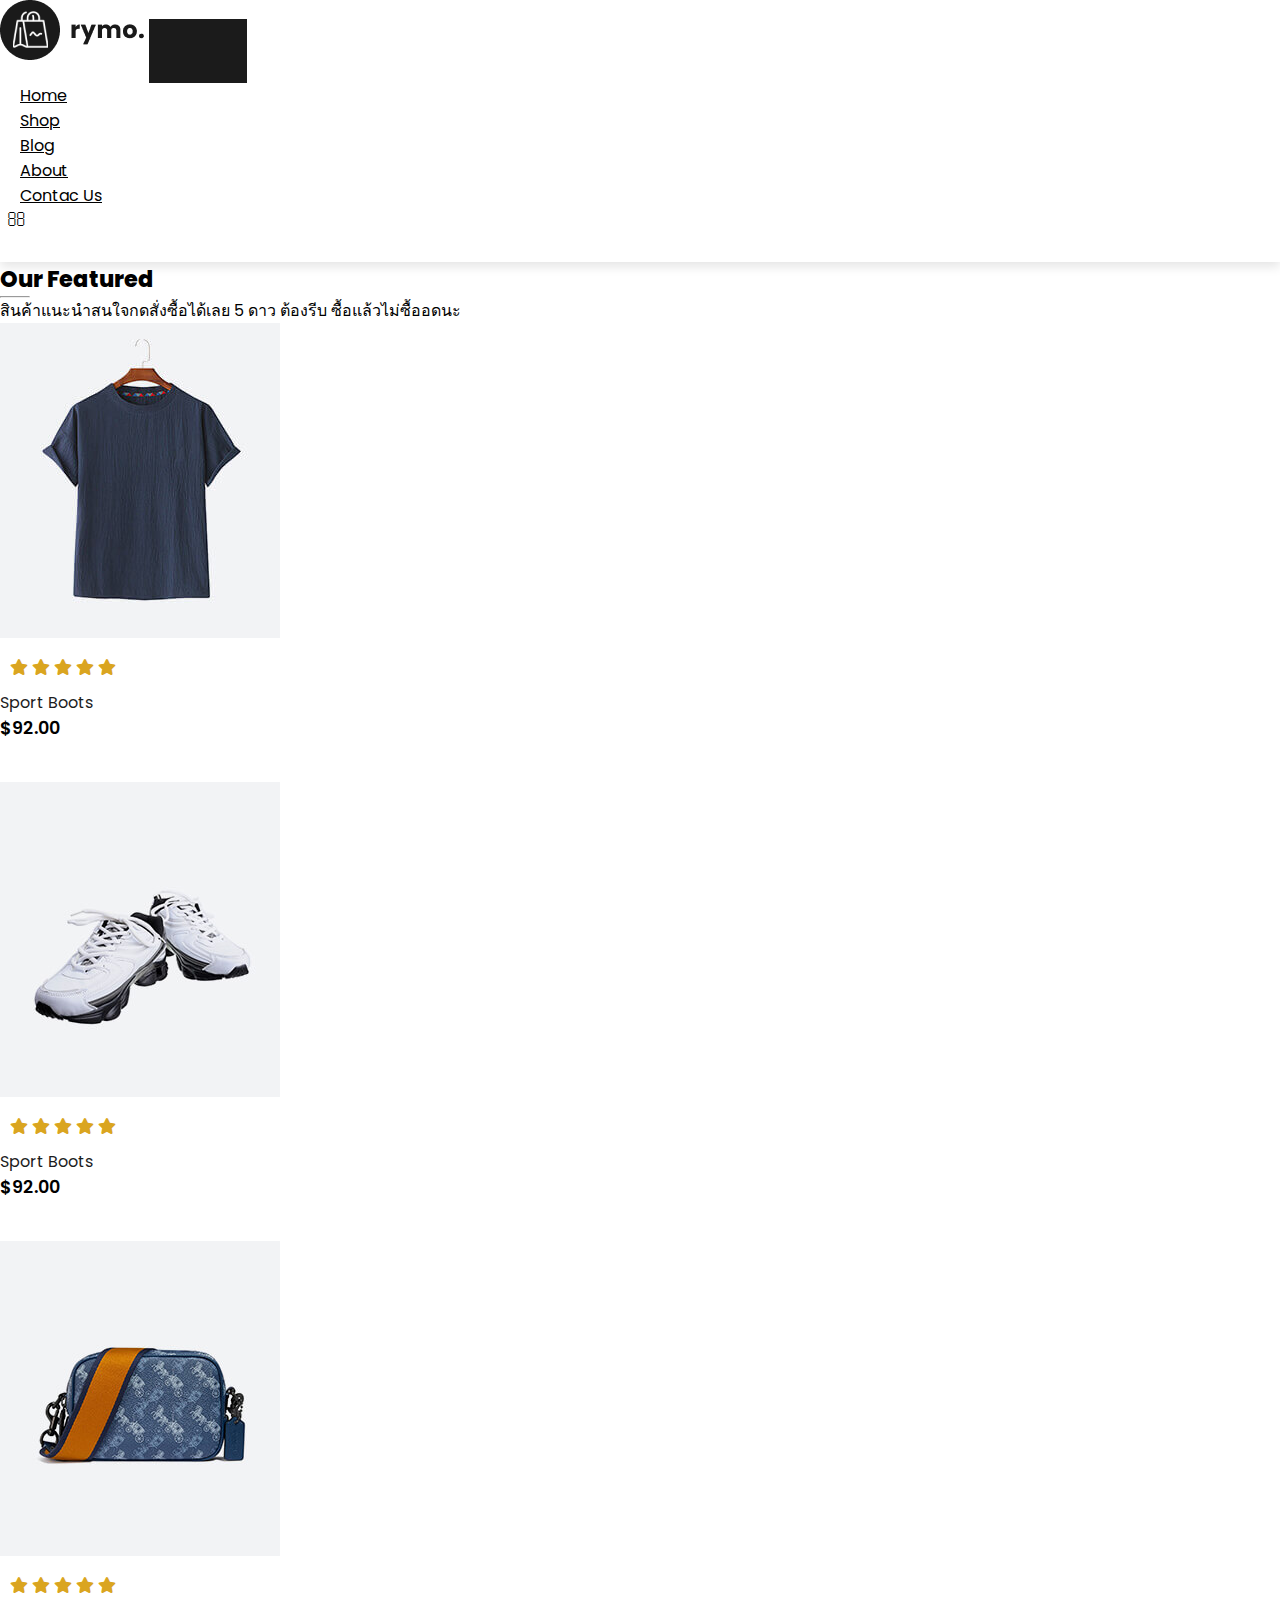
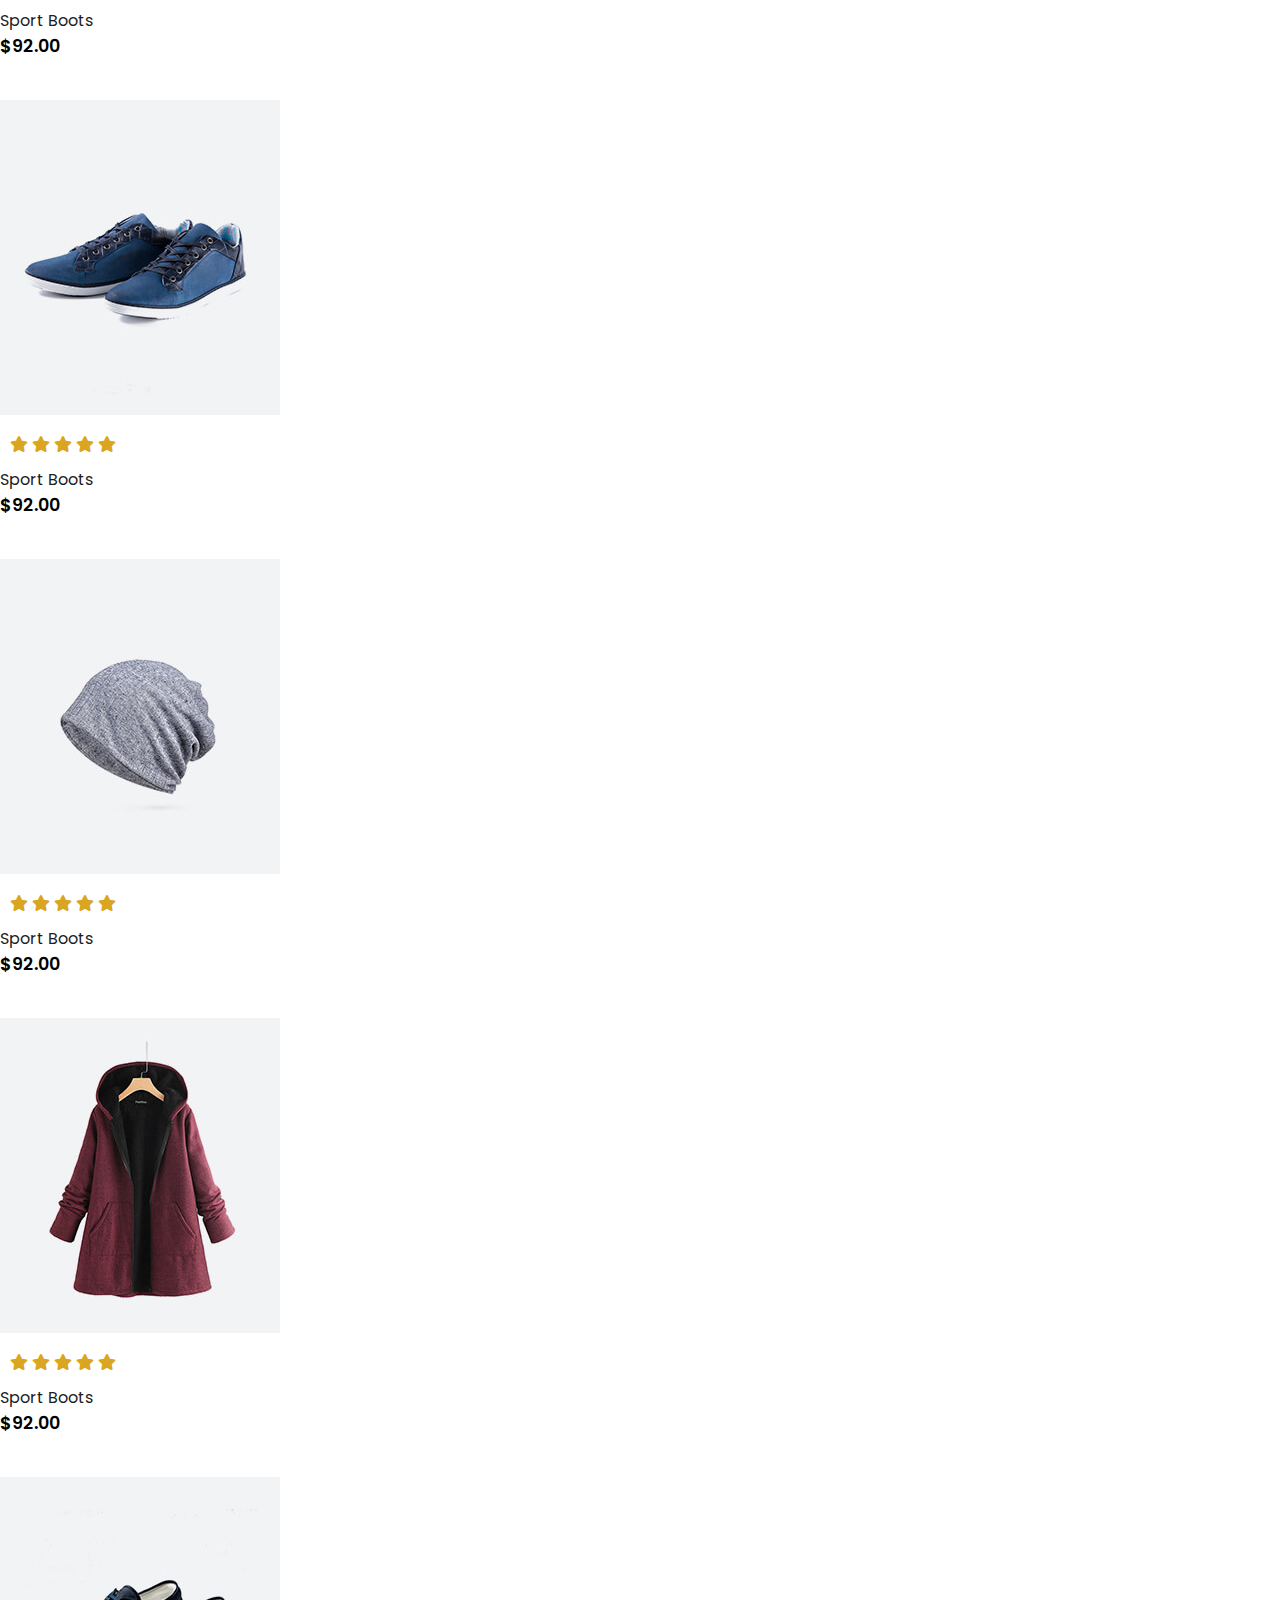
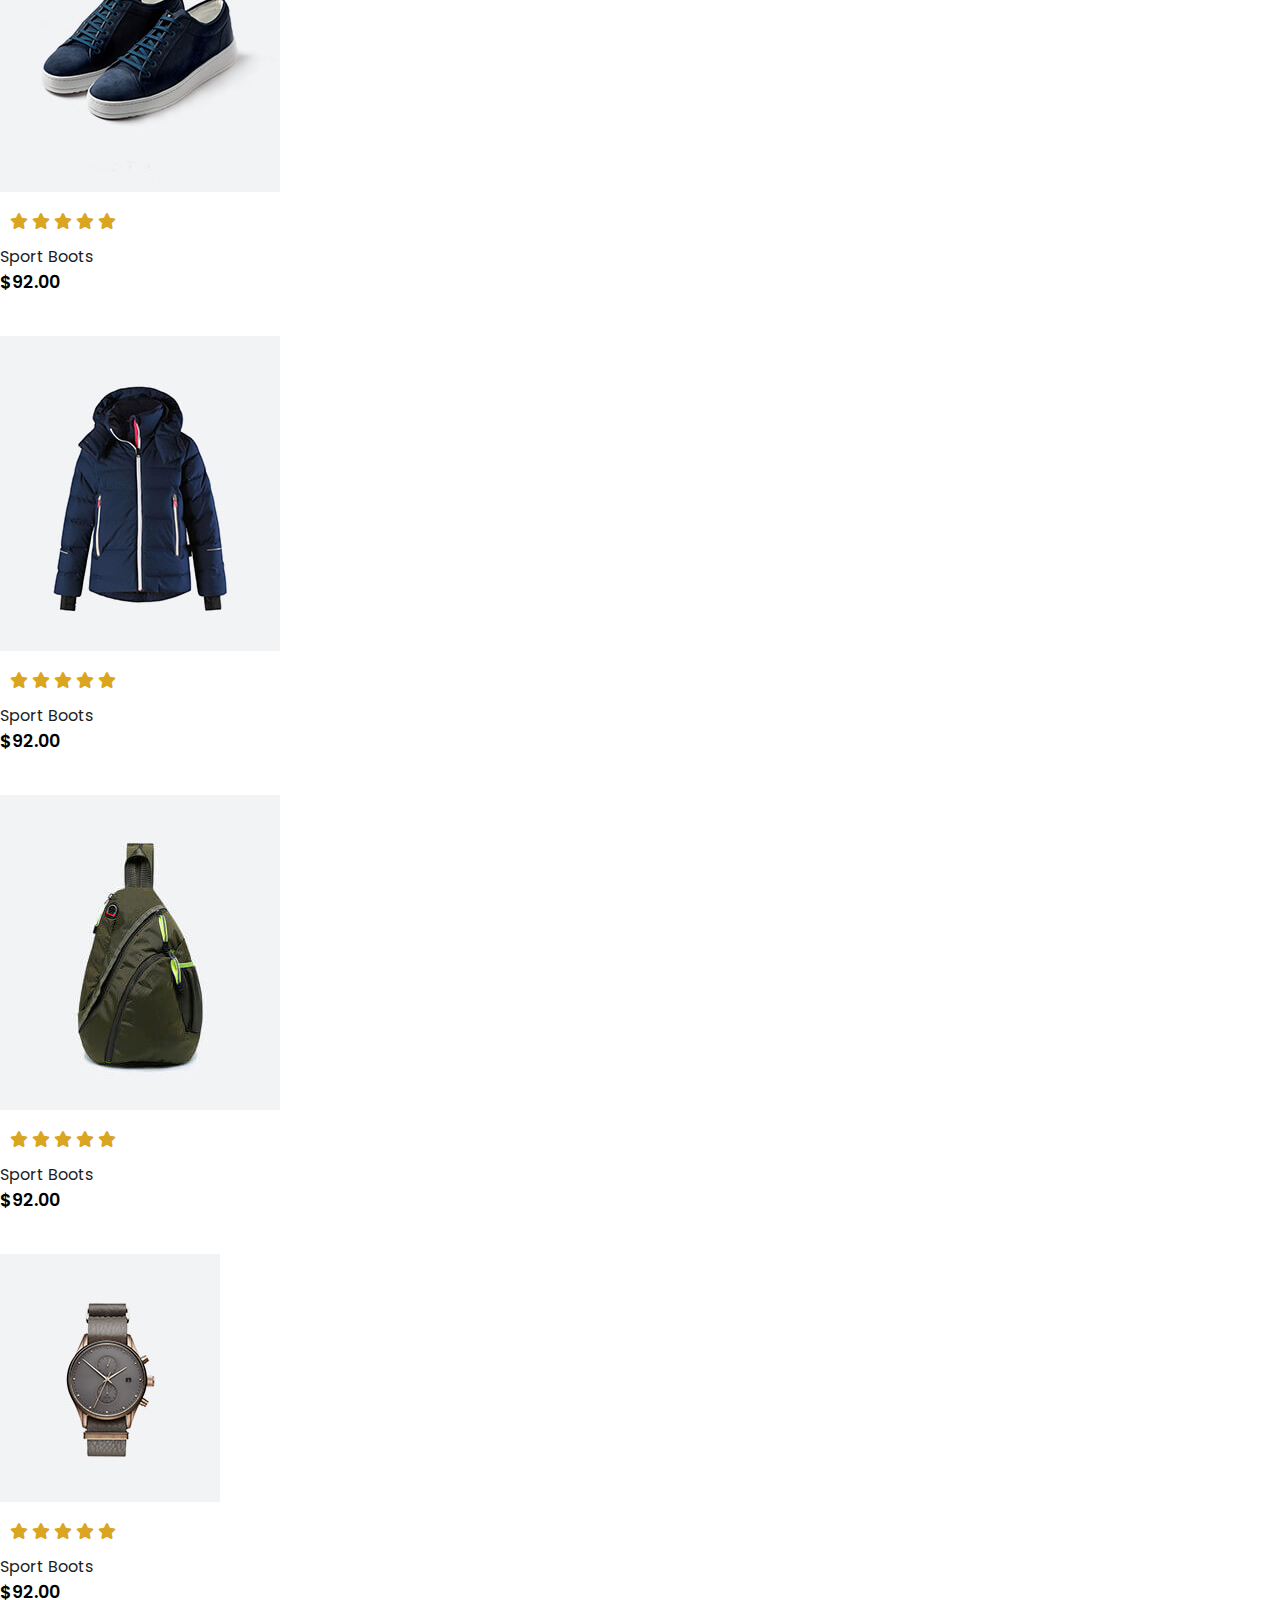
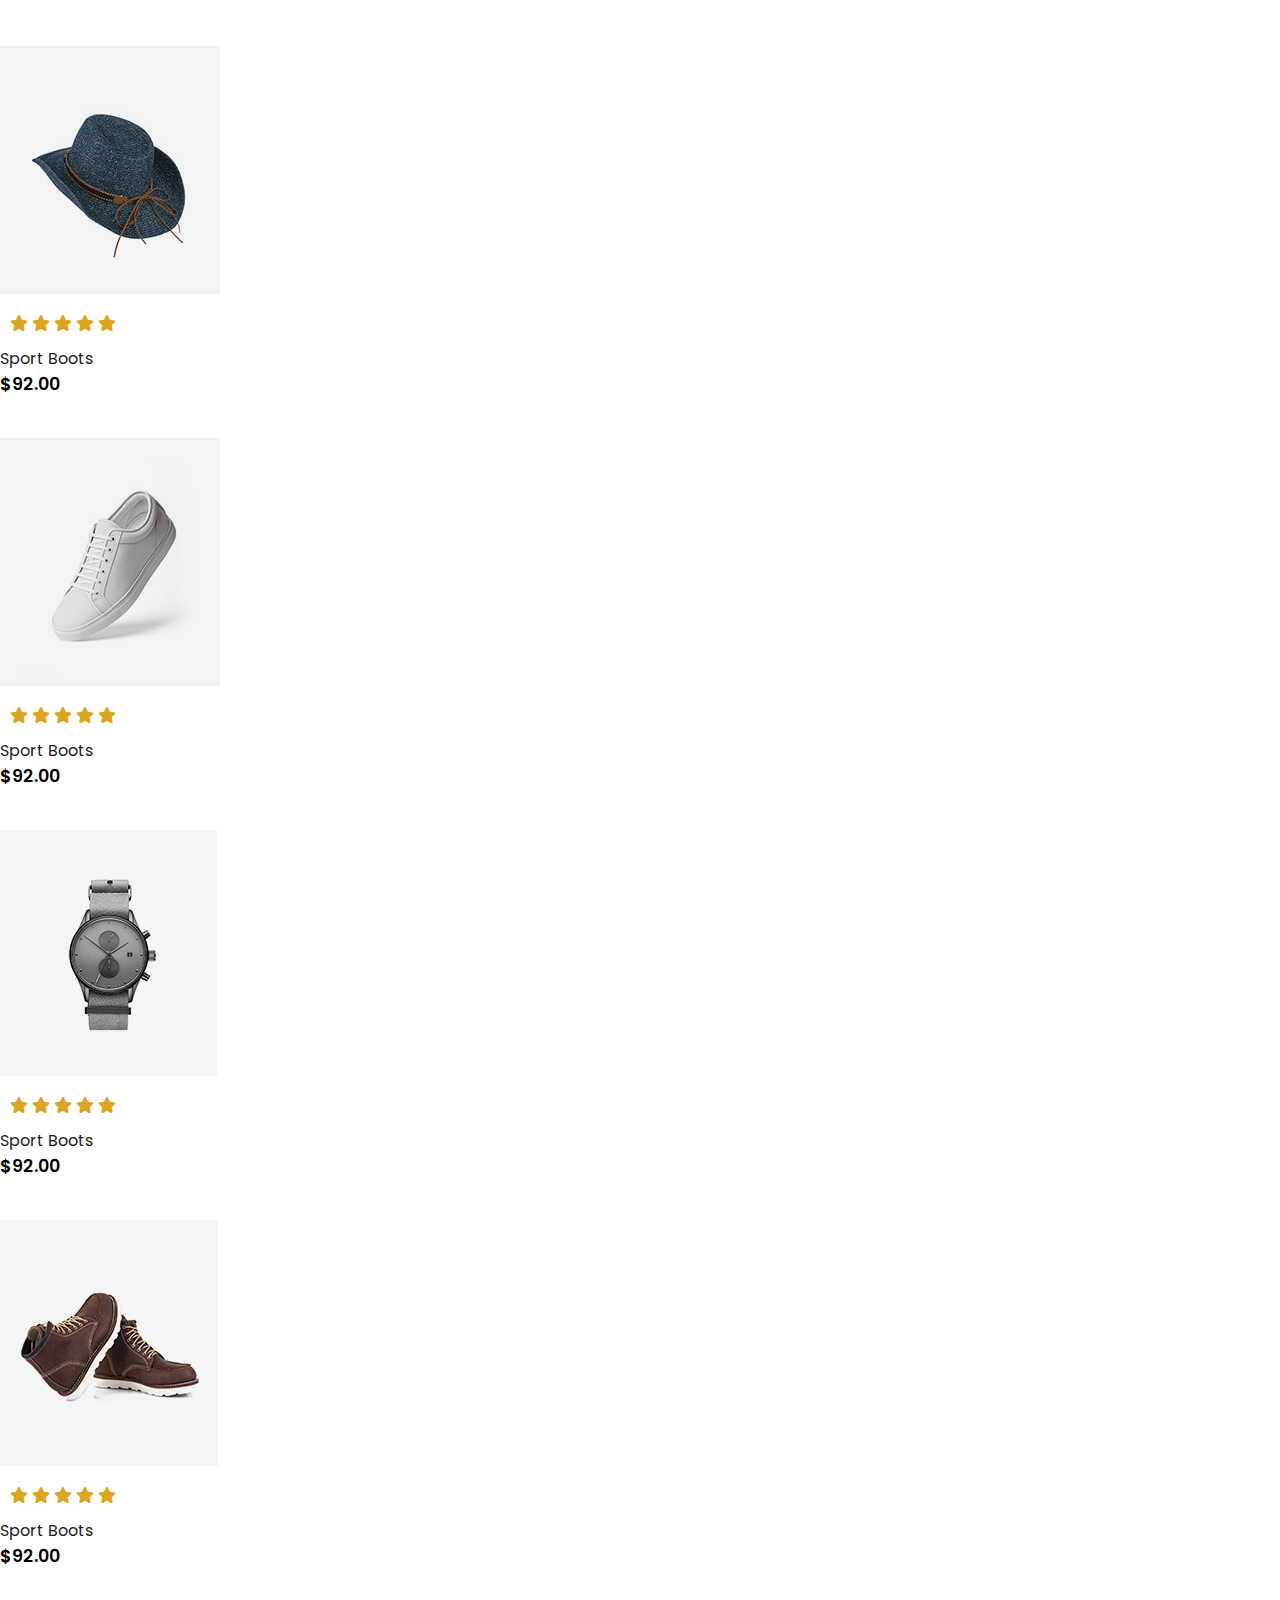
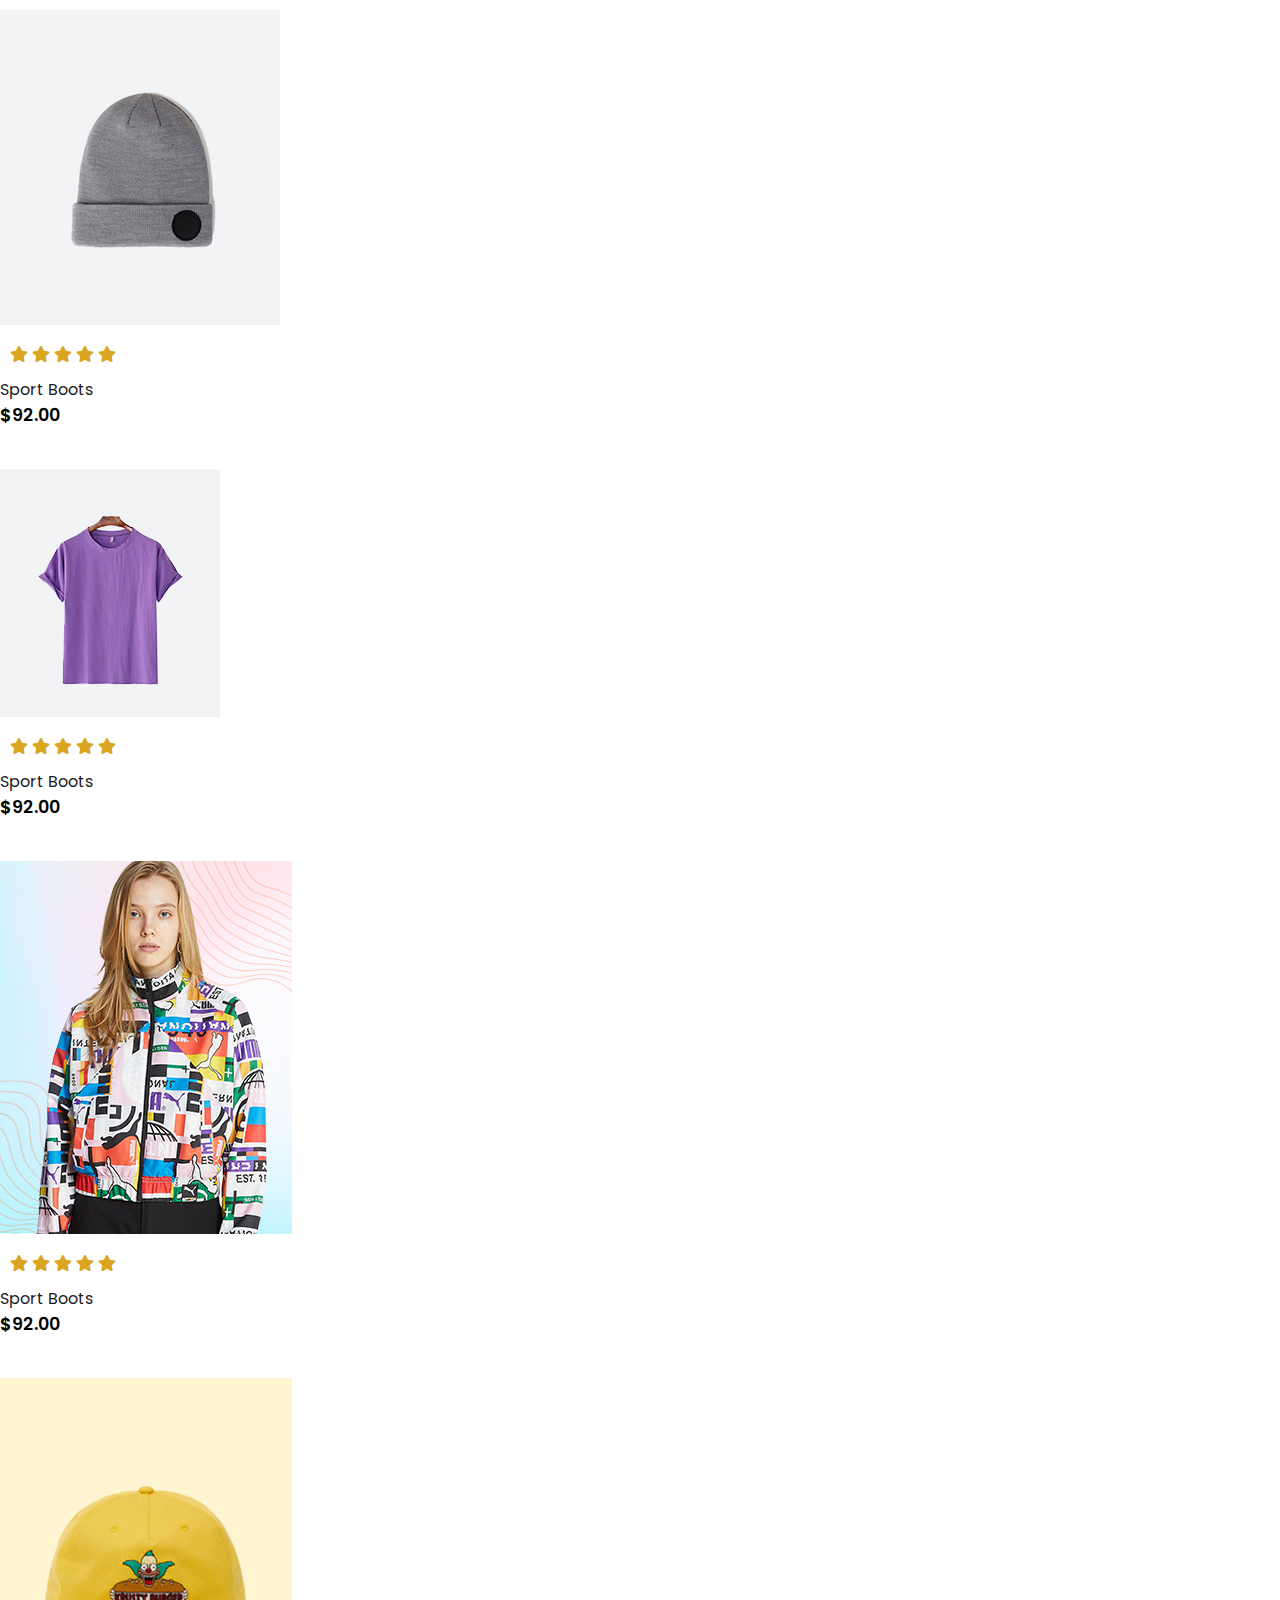
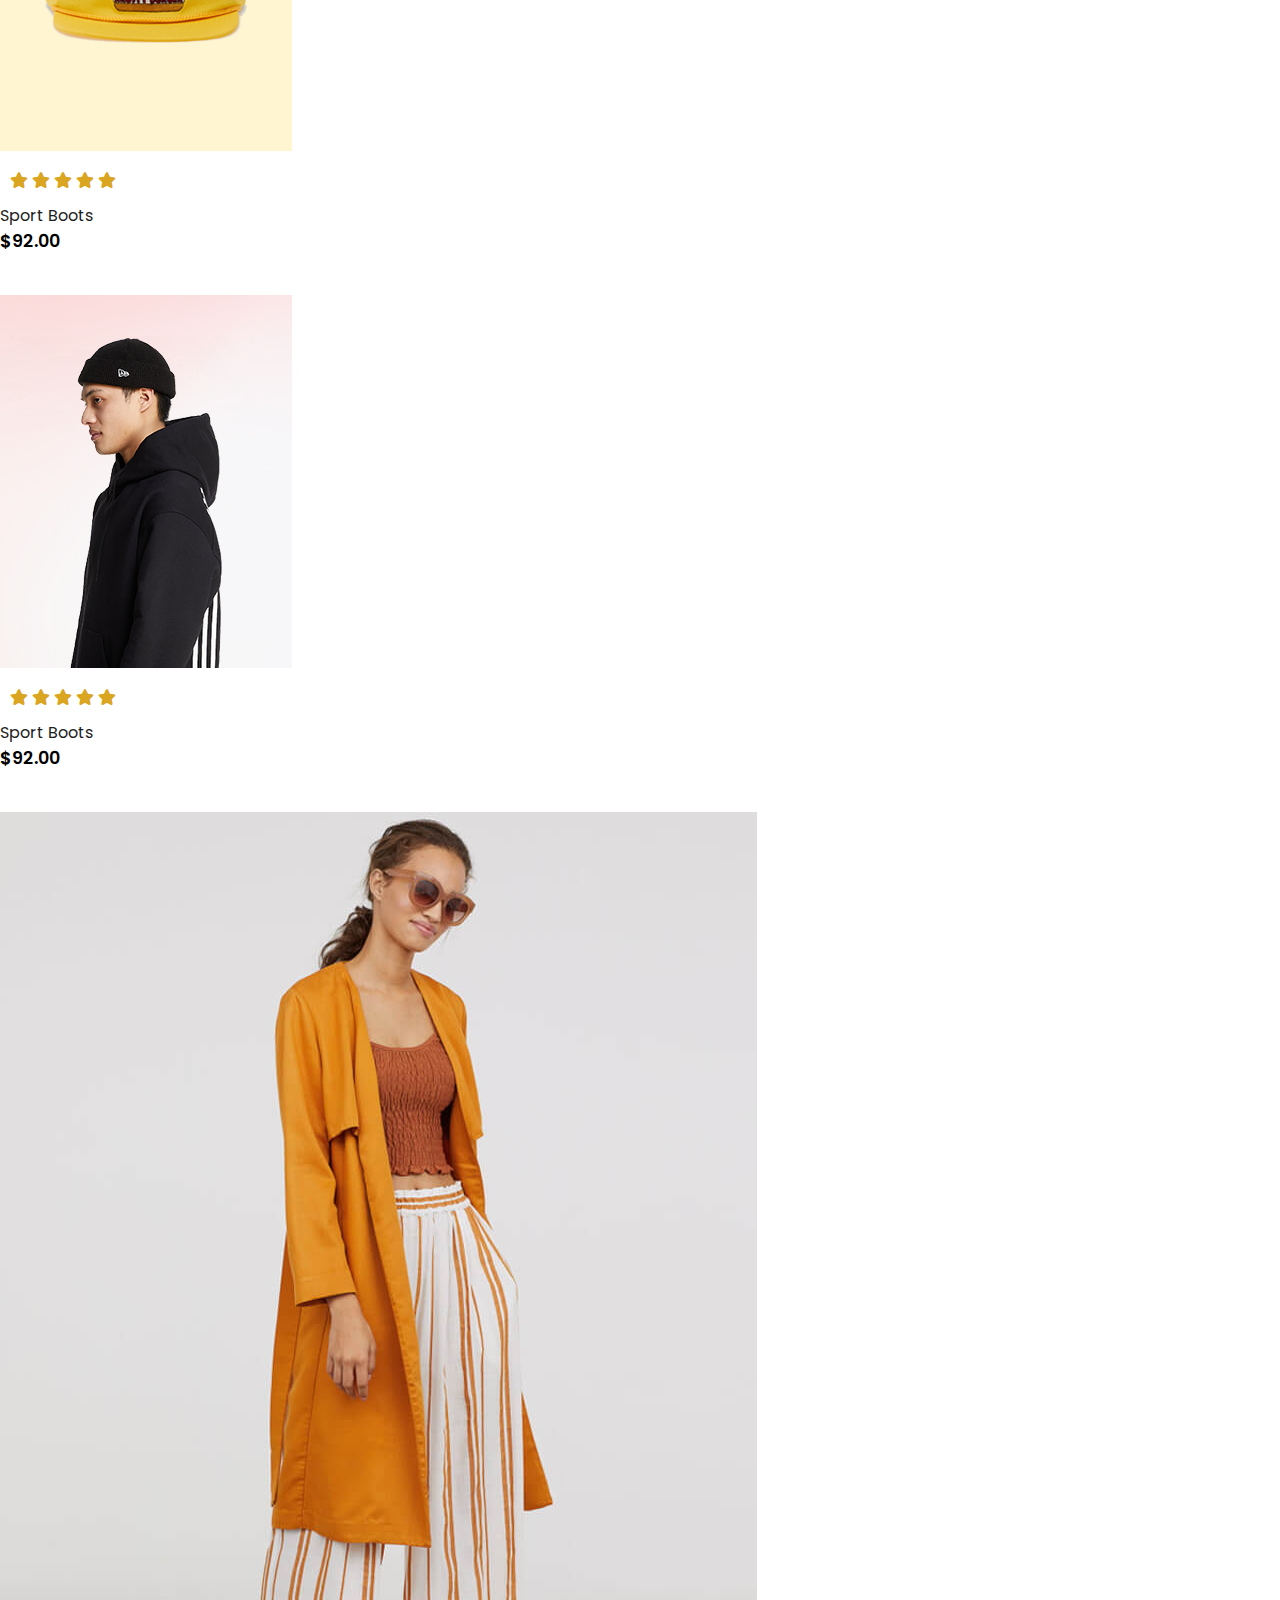
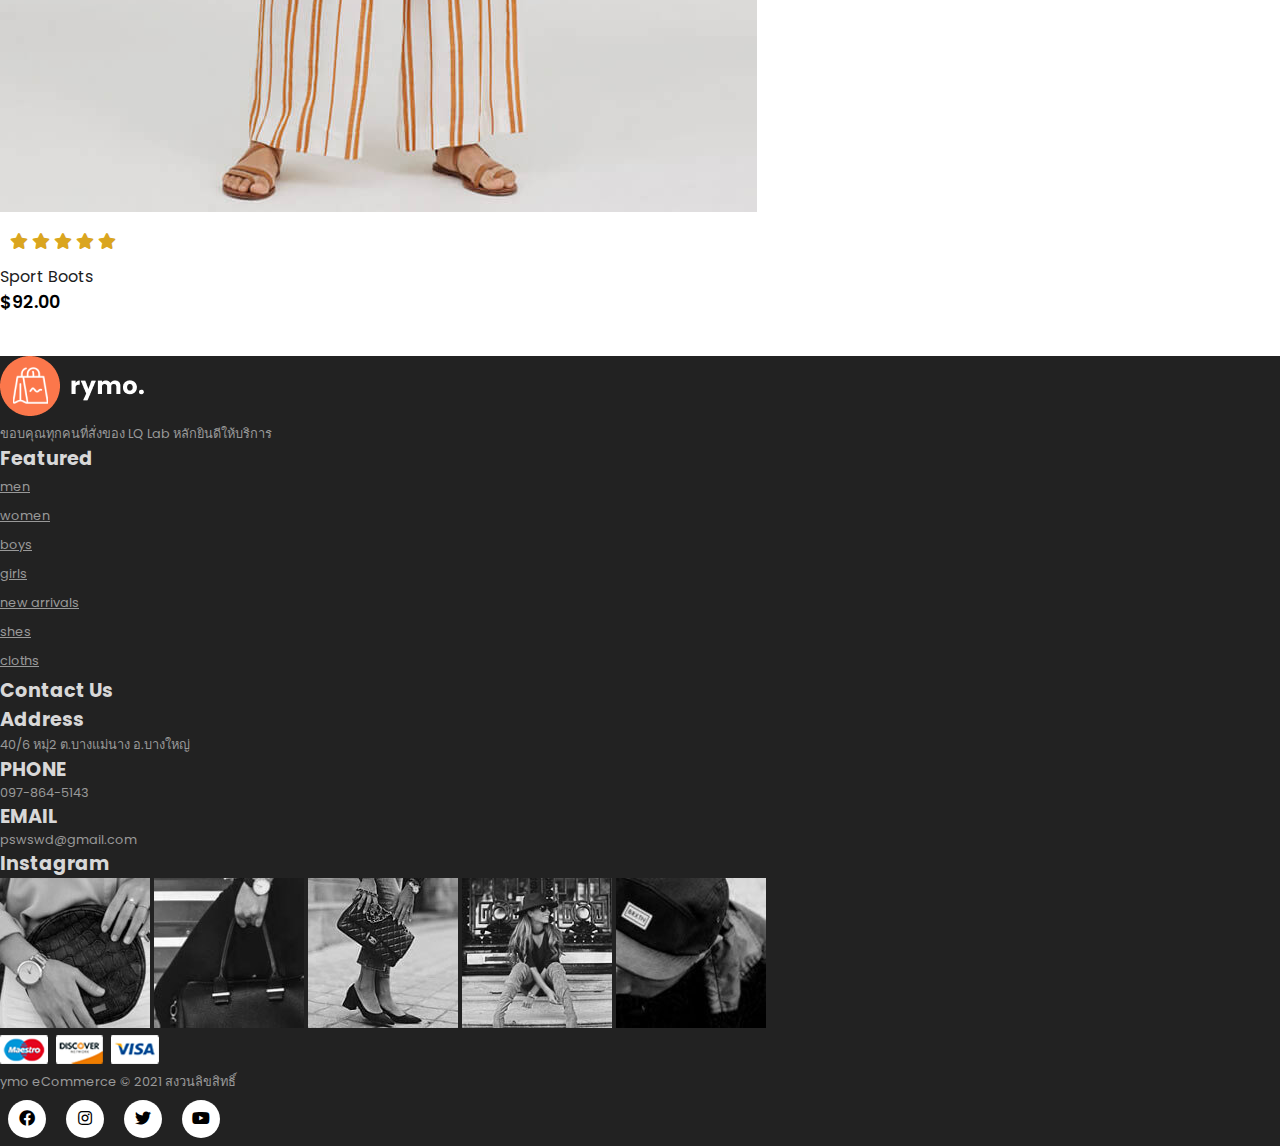
<file: shope.html>
<!DOCTYPE html>
<html lang="en">

<head>
    <meta charset="UTF-8">
    <meta http-equiv="X-UA-Compatible" content="IE=edge">
    <meta name="viewport" content="width=device-width, initial-scale=1.0">
    <title>Document</title>
    <link rel="stylesheet" href="https://cdn.jsdelivr.net/npm/bootstrap@4.6.2/dist/css/bootstrap.min.css"
        integrity="sha384-xOolHFLEh07PJGoPkLv1IbcEPTNtaed2xpHsD9ESMhqIYd0nLMwNLD69Npy4HI+N" crossorigin="anonymous">

    <link rel="stylesheet" href="https://pro.fontawesome.com/releases/v5.10.0/css/all.css" />



    <link rel="stylesheet" href="style.css">
</head>

<style>
    .product img{
        width: 100;
        height: auto;
        box-sizing: border-box;
        object-fit: cover;
    }

</style>


<body>
    <nav class="navbar navbar-expand-lg navbar-light bg-white py-3 fixed-top">
        <div class="container">
            <img src="img/logo1.png" alt="">
            <button class="navbar-toggler" type="button" data-bs-toggle="collapse"
                data-bs-target="#navbarSupportedContent" aria-controls="navbarSupportedContent" aria-expanded="false"
                aria-label="Toggle navigation">
                <span><i id="bar" class="far fa-bars"></i></span>
            </button>
            <div class="collapse navbar-collapse" id="navbarSupportedContent">
                <ul class="navbar-nav ml-auto">

                    <li class="nav-item">
                        <a class="nav-link" href="index.html">Home</a>
                    </li>
                    <li class="nav-item">
                        <a class="nav-link" href="#">Shop</a>
                    </li>
                    <li class="nav-item">
                        <a class="nav-link" href="#">Blog</a>
                    </li>
                    <li class="nav-item">
                        <a class="nav-link" href="#">About</a>
                    </li>
                    <li class="nav-item">
                        <a class="nav-link" href="#">Contac Us</a>

                    </li>
                    <li class="nav-item">
                        <i class="far fa-search"></i>
                        <i class="far fa-shopping-bag"></i>
                    </li>


                    <i class="fa-regular fa-magnifying-glass"></i>
            </div>
        </div>
    </nav>

    <section id="featured" class="my-5 py-5">
        <div class="container r mt-5">
            <h3>Our Featured</h3>
            <hr>
            <p>สินค้าแนะนำสนใจกดสั่งซื้อได้เลย 5 ดาว ต้องรีบ ซื้อแล้วไม่ซื้ออดนะ</p>
        </div>
        <div class="row mx-auto container">
            <div class="product text-center col-lg-3 col-md4 col-12">
                <img class="img-fluid mb-3" src="img/shop/1.jpg">
                <div class="star">
                    <i class="fas fa-star"></i>
                    <i class="fas fa-star"></i>
                    <i class="fas fa-star"></i>
                    <i class="fas fa-star"></i>
                    <i class="fas fa-star"></i>
                </div>
                <h5 class="p-name">Sport Boots</h5>
                <h4 class="p-price">$92.00</h4>
                <a href="#"><button class="buy-btn">Buy Now</button></a>
            </div>
            <div class="product text-center col-lg-3 col-md4 col-12">
                <img class="img-fluid mb-3" src="img/shop/2.jpg">
                <div class="star">
                    <i class="fas fa-star"></i>
                    <i class="fas fa-star"></i>
                    <i class="fas fa-star"></i>
                    <i class="fas fa-star"></i>
                    <i class="fas fa-star"></i>
                </div>
                <h5 class="p-name">Sport Boots</h5>
                <h4 class="p-price">$92.00</h4>
                <a href="#"><button class="buy-btn">Buy Now</button></a>
            </div>
            <div class="product text-center col-lg-3 col-md4 col-12">
                <img class="img-fluid mb-3" src="img/shop/3.jpg">
                <div class="star">
                    <i class="fas fa-star"></i>
                    <i class="fas fa-star"></i>
                    <i class="fas fa-star"></i>
                    <i class="fas fa-star"></i>
                    <i class="fas fa-star"></i>
                </div>
                <h5 class="p-name">Sport Boots</h5>
                <h4 class="p-price">$92.00</h4>
                <a href="#"><button class="buy-btn">Buy Now</button></a>
            </div>
            <div class="product text-center col-lg-3 col-md4 col-12">
                <img class="img-fluid mb-3" src="img/shop/4.jpg">
                <div class="star">
                    <i class="fas fa-star"></i>
                    <i class="fas fa-star"></i>
                    <i class="fas fa-star"></i>
                    <i class="fas fa-star"></i>
                    <i class="fas fa-star"></i>
                </div>
                <h5 class="p-name">Sport Boots</h5>
                <h4 class="p-price">$92.00</h4>
                <a href="#"><button class="buy-btn">Buy Now</button></a>
            </div>
            <div class="product text-center col-lg-3 col-md4 col-12">
                <img class="img-fluid mb-3" src="img/shop/5.jpg">
                <div class="star">
                    <i class="fas fa-star"></i>
                    <i class="fas fa-star"></i>
                    <i class="fas fa-star"></i>
                    <i class="fas fa-star"></i>
                    <i class="fas fa-star"></i>
                </div>
                <h5 class="p-name">Sport Boots</h5>
                <h4 class="p-price">$92.00</h4>
                <a href="#"><button class="buy-btn">Buy Now</button></a>
            </div>
            <div class="product text-center col-lg-3 col-md4 col-12">
                <img class="img-fluid mb-3" src="img/shop/6.jpg">
                <div class="star">
                    <i class="fas fa-star"></i>
                    <i class="fas fa-star"></i>
                    <i class="fas fa-star"></i>
                    <i class="fas fa-star"></i>
                    <i class="fas fa-star"></i>
                </div>
                <h5 class="p-name">Sport Boots</h5>
                <h4 class="p-price">$92.00</h4>
                <a href="#"><button class="buy-btn">Buy Now</button></a>
            </div>
            <div class="product text-center col-lg-3 col-md4 col-12">
                <img class="img-fluid mb-3" src="img/shop/7.jpg">
                <div class="star">
                    <i class="fas fa-star"></i>
                    <i class="fas fa-star"></i>
                    <i class="fas fa-star"></i>
                    <i class="fas fa-star"></i>
                    <i class="fas fa-star"></i>
                </div>
                <h5 class="p-name">Sport Boots</h5>
                <h4 class="p-price">$92.00</h4>
                <a href="#"><button class="buy-btn">Buy Now</button></a>
            </div>
            <div class="product text-center col-lg-3 col-md4 col-12">
                <img class="img-fluid mb-3" src="img/shop/8.jpg">
                <div class="star">
                    <i class="fas fa-star"></i>
                    <i class="fas fa-star"></i>
                    <i class="fas fa-star"></i>
                    <i class="fas fa-star"></i>
                    <i class="fas fa-star"></i>
                </div>
                <h5 class="p-name">Sport Boots</h5>
                <h4 class="p-price">$92.00</h4>
                <a href="#"><button class="buy-btn">Buy Now</button></a>
            </div>
            <div class="product text-center col-lg-3 col-md4 col-12">
                <img class="img-fluid mb-3" src="img/shop/9.jpg">
                <div class="star">
                    <i class="fas fa-star"></i>
                    <i class="fas fa-star"></i>
                    <i class="fas fa-star"></i>
                    <i class="fas fa-star"></i>
                    <i class="fas fa-star"></i>
                </div>
                <h5 class="p-name">Sport Boots</h5>
                <h4 class="p-price">$92.00</h4>
                <a href="#"><button class="buy-btn">Buy Now</button></a>
            </div>
            <div class="product text-center col-lg-3 col-md4 col-12">
                <img class="img-fluid mb-3" src="img/shop/10.jpg">
                <div class="star">
                    <i class="fas fa-star"></i>
                    <i class="fas fa-star"></i>
                    <i class="fas fa-star"></i>
                    <i class="fas fa-star"></i>
                    <i class="fas fa-star"></i>
                </div>
                <h5 class="p-name">Sport Boots</h5>
                <h4 class="p-price">$92.00</h4>
                <a href="#"><button class="buy-btn">Buy Now</button></a>
            </div>
            <div class="product text-center col-lg-3 col-md4 col-12">
                <img class="img-fluid mb-3" src="img/shop/11.jpg">
                <div class="star">
                    <i class="fas fa-star"></i>
                    <i class="fas fa-star"></i>
                    <i class="fas fa-star"></i>
                    <i class="fas fa-star"></i>
                    <i class="fas fa-star"></i>
                </div>
                <h5 class="p-name">Sport Boots</h5>
                <h4 class="p-price">$92.00</h4>
                <a href="#"><button class="buy-btn">Buy Now</button></a>
            </div>
            <div class="product text-center col-lg-3 col-md4 col-12">
                <img class="img-fluid mb-3" src="img/shop/12.jpg">
                <div class="star">
                    <i class="fas fa-star"></i>
                    <i class="fas fa-star"></i>
                    <i class="fas fa-star"></i>
                    <i class="fas fa-star"></i>
                    <i class="fas fa-star"></i>
                </div>
                <h5 class="p-name">Sport Boots</h5>
                <h4 class="p-price">$92.00</h4>
                <a href="#"><button class="buy-btn">Buy Now</button></a>
            </div>
            <div class="product text-center col-lg-3 col-md4 col-12">
                <img class="img-fluid mb-3" src="img/shop/13.jpg">
                <div class="star">
                    <i class="fas fa-star"></i>
                    <i class="fas fa-star"></i>
                    <i class="fas fa-star"></i>
                    <i class="fas fa-star"></i>
                    <i class="fas fa-star"></i>
                </div>
                <h5 class="p-name">Sport Boots</h5>
                <h4 class="p-price">$92.00</h4>
                <a href="#"><button class="buy-btn">Buy Now</button></a>
            </div>
            <div class="product text-center col-lg-3 col-md4 col-12">
                <img class="img-fluid mb-3" src="img/shop/14.jpg">
                <div class="star">
                    <i class="fas fa-star"></i>
                    <i class="fas fa-star"></i>
                    <i class="fas fa-star"></i>
                    <i class="fas fa-star"></i>
                    <i class="fas fa-star"></i>
                </div>
                <h5 class="p-name">Sport Boots</h5>
                <h4 class="p-price">$92.00</h4>
                <a href="#"><button class="buy-btn">Buy Now</button></a>
            </div>
            <div class="product text-center col-lg-3 col-md4 col-12">
                <img class="img-fluid mb-3" src="img/shop/15.jpg">
                <div class="star">
                    <i class="fas fa-star"></i>
                    <i class="fas fa-star"></i>
                    <i class="fas fa-star"></i>
                    <i class="fas fa-star"></i>
                    <i class="fas fa-star"></i>
                </div>
                <h5 class="p-name">Sport Boots</h5>
                <h4 class="p-price">$92.00</h4>
                <a href="#"><button class="buy-btn">Buy Now</button></a>
            </div>
            <div class="product text-center col-lg-3 col-md4 col-12">
                <img class="img-fluid mb-3" src="img/shop/16.jpg">
                <div class="star">
                    <i class="fas fa-star"></i>
                    <i class="fas fa-star"></i>
                    <i class="fas fa-star"></i>
                    <i class="fas fa-star"></i>
                    <i class="fas fa-star"></i>
                </div>
                <h5 class="p-name">Sport Boots</h5>
                <h4 class="p-price">$92.00</h4>
                <a href="#"><button class="buy-btn">Buy Now</button></a>
            </div>
            <div class="product text-center col-lg-3 col-md4 col-12">
                <img class="img-fluid mb-3" src="img/shop/17.jpg">
                <div class="star">
                    <i class="fas fa-star"></i>
                    <i class="fas fa-star"></i>
                    <i class="fas fa-star"></i>
                    <i class="fas fa-star"></i>
                    <i class="fas fa-star"></i>
                </div>
                <h5 class="p-name">Sport Boots</h5>
                <h4 class="p-price">$92.00</h4>
                <a href="#"><button class="buy-btn">Buy Now</button></a>
            </div>
            <div class="product text-center col-lg-3 col-md4 col-12">
                <img class="img-fluid mb-3" src="img/shop/18.jpg">
                <div class="star">
                    <i class="fas fa-star"></i>
                    <i class="fas fa-star"></i>
                    <i class="fas fa-star"></i>
                    <i class="fas fa-star"></i>
                    <i class="fas fa-star"></i>
                </div>
                <h5 class="p-name">Sport Boots</h5>
                <h4 class="p-price">$92.00</h4>
                <a href="#"><button class="buy-btn">Buy Now</button></a>
            </div>
            <div class="product text-center col-lg-3 col-md4 col-12">
                <img class="img-fluid mb-3" src="img/shop/19.jpg">
                <div class="star">
                    <i class="fas fa-star"></i>
                    <i class="fas fa-star"></i>
                    <i class="fas fa-star"></i>
                    <i class="fas fa-star"></i>
                    <i class="fas fa-star"></i>
                </div>
                <h5 class="p-name">Sport Boots</h5>
                <h4 class="p-price">$92.00</h4>
                <a href="#"><button class="buy-btn">Buy Now</button></a>
            </div>
            <div class="product text-center col-lg-3 col-md4 col-12">
                <img class="img-fluid mb-3" src="img/shop/20.jpg">
                <div class="star">
                    <i class="fas fa-star"></i>
                    <i class="fas fa-star"></i>
                    <i class="fas fa-star"></i>
                    <i class="fas fa-star"></i>
                    <i class="fas fa-star"></i>
                </div>
                <h5 class="p-name">Sport Boots</h5>
                <h4 class="p-price">$92.00</h4>
                <a href="#"><button class="buy-btn">Buy Now</button></a>
            </div>
        </div>
        
        </section> 
        <footer class="mt-5 py-5">
            <div class="row container mx-auto pt-5">
                <div class="footer-one col-lg-3 col-md-6 col-12">
                    <img src="img/logo2.png" alt="">
                    <p class="pt-3">ขอบคุณทุกคนที่สั่งของ LQ Lab หลักยินดีให้บริการ</p>
                </div>
                <div class="footer-one col-lg-3 col-md-6 col-12 mb-13">
                    <h5 class="pb-2">Featured</h5>
                    <ul class="text-uppercase list-unstyled">
                        <li><a href="#">men</a></li>
                        <li><a href="#">women</a></li>
                        <li><a href="#">boys</a></li>
                        <li><a href="#">girls</a></li>
                        <li><a href="#">new arrivals</a></li>
                        <li><a href="#">shes</a></li>
                        <li><a href="#">cloths</a></li>
    
                    </ul>
                </div>
                <div class="footer-one col-lg-3 col-md-6 col-12 mb-13">
                    <h5 class="pb-2">Contact Us</h5>
                    <div>
                        <h5 class="text-uppercase">Address</h5>
                        <p>40/6 หมุ่2 ต.บางแม่นาง อ.บางใหญ่</p>
                    </div>
                    <div>
                        <h5 class="text-uppercase">PHONE</h5>
                        <p>097-864-5143</p>
                    </div>
                    <div>
                        <h5 class="text-uppercase">EMAIL</h5>
                        <p>pswswd@gmail.com</p>
                    </div>
                </div>
                <div class="footer-one col-lg-3 col-md-6 col-12">
                    <h5 class="pb-2">Instagram</h5>
                    <div class="row"></div>
                    <img class="img-fluid w-25  m-2" src="img/insta/1.jpg" alt="">
                    <img class="img-fluid w-25  m-2" src="img/insta/2.jpg" alt="">
                    <img class="img-fluid w-25  m-2" src="img/insta/3.jpg" alt="">
                    <img class="img-fluid w-25  m-2" src="img/insta/4.jpg" alt="">
                    <img class="img-fluid w-25  m-2" src="img/insta/5.jpg" alt="">
    
    
                </div>
            </div>
       
    
              
            <div class="copyright mt-5">
                <div class="row container mx-auto">
                <div class="col-lg-3 col-md-6 col-16 mb-13">
                    <img src="img/payment.png"alt="">
                </div>
                <div class="col-lg-4 col-md-6 col-12 text-nowrap">
                    <p>ymo eCommerce © 2021 สงวนลิขสิทธิ์</p>
                </div>
                <div class="col-lg-4 col-md-6 col-12">
                    <a href="#"><i class="fab fa-facebook"></i></a>
                    <a href="#"><i class="fab fa-instagram"></i></a>
                    <a href="#"><i class="fab fa-twitter"></i></a>
                    <a href="#"><i class="fab fa-youtube"></i></a>
                </div>
            </div>
        </div>
      

        </footer>



    <script src="https://cdn.jsdelivr.net/npm/@popperjs/core@2.11.7/dist/umd/popper.min.js"
        integrity="sha384-zYPOMqeu1DAVkHiLqWBUTcbYfZ8osu1Nd6Z89ify25QV9guujx43ITvfi12/QExE"
        crossorigin="anonymous"></script>

    <script src="https://cdn.jsdelivr.net/npm/bootstrap@5.3.0-alpha3/dist/js/bootstrap.min.js"
        integrity="sha384-Y4oOpwW3duJdCWv5ly8SCFYWqFDsfob/3GkgExXKV4idmbt98QcxXYs9UoXAB7BZ"
        crossorigin="anonymous"></script>


</body>

</html>
</file>
<file: style.css>
@import url("https://fonts.googleapis.com/css2?family=Poppins:wght@100;200;300;400;500;600;700;800;900&display=swap");
* {
  margin: 0;
  padding: 0;
  box-sizing: border-box;
}

body {
  font-family: "Poppins", sans-serif
  
}

h1 {
  font-size: 2.5rem;
  font-weight: 700;
}

h2 {
  font-size: 1.8rem;
  font-weight: 600;
}

h3 {
  font-size: 1.4rem;
  font-weight: 800;
}

h4 {
  font-size: 1.1rem;
  font-weight: 600;
}

h5 {
  font-size: 1rem;
  font-weight: 400;
  color: #1d1d1d;
}

h6 {
  color: #1b1b1b;
}
button{
    font-size: 0.8rem;
    font-weight: 700;
    outline: none;
    border: none;
    background-color: #1b1b1b;
    color: aliceblue;
    padding: 13px 30px;
    cursor: pointer;
    text-transform: uppercase;
    transition: 0.3 ease;
}
button:hover{
    background-color: #3a3833;
}

hr {
  width: 30px;
  height: 2px;
  background-color: #f77950;
}
.star i{
  font-size: 0.8rme;
  color: goldenrod;
}
.star{
  padding: 10px;
}
.navbar{
    font-size: 16px;
    top: 0;
    left: 0;
    box-shadow: 0 5px 10px rgba(0, 0, 0, 0.1);

}
.navbar-light .navbar-nav .nav-link{
    padding: 0 20px;
    color: black;
    transition: 0.3s ease;
}
.navbar-light .navbar-nav .nav-link:hover,
.navbar i:hover,
.navbar-light .navbar-nav .nav-link.active
.navbar i.active{
    color: coral;
}
.navbar i{
    font-size: 1.2rem;
    padding: 0 7px;
    cursor: pointer;
    font-weight: 500;
    transition: 0.3s ease;
}
#bar{
    font-size: 1.5rem;
    padding: 7px;
    cursor: pointer;
    font-weight: 500;
    transition: 0.3s ease;
    color: black;
}
#bar:hover,
#bar.active{
    color: #fff;
}
@media only screen and (max-width: 991px){
    body > nav > div > button:hover,
    body > nav > div > button:focus{
        background-color: coral;
    }
    body > nav > div > button:hover #bar,
    body > nav > div > button:focus #bar{
        color: #fff;
    }
    #navbarSupportedContent > ul {
        margin: 1rme;
        justify-content: flex-end;
        align-items: flex-end;
        text-align: right;
    }
    #navbarSupportedContent > ul >li:nth-child(n)>a{
        padding: 10px 0;
    }
    

}

#home{
    background-image: url("img/back.jpg");
    width: 100%;
    height: 100vh;
    background-size: cover;
    background-position: top 60px  center;
    display: flex;
    flex-direction: column;
    justify-content: center;
    align-items: flex-start;
}
#home span{
    color: coral;
}
#new .one img{
  width: 100%;
  height: 100%;
  background-position: center center;
  background-repeat:no-repeat ;
  background-size: cover;
  position: relative;

}
#new .one .details{
  position: absolute;
  width: 100%;
  height: 100%;
  top: 0;
  left: 0;
  transition: 0.3s ease;
}
#new .one:hover .details{
  cursor: pointer;
  background-color: rgba(254, 178, 178, 0.7);
}
#new .one .details button{
  display: inline-block;
  font-size: 14px;
  font-weight: 500;
  color: #2a2a2a;
  background: none;
  text-transform: uppercase;
  border-bottom: 1px solid #2a2a2a;
  padding: 2.5px;
  transform: translateY(70px);
  transition: 0.3s ease;
}
#new .one .details button:hover{
  color: #fff;
  border-bottom: 1px solid #2a2a2a;
}
#new .one:nth-child(1) .details{
  display: flex;
  justify-content: center;
  flex-direction: column;
  align-items:flex-start;
  text-align: start;
}
#new .one:nth-child(2) .details{
  display: flex;
  justify-content: center;
  flex-direction: column;
  align-items:center;
  text-align: center;
}
#new .one:nth-child(3) .details{
  display: flex;
  justify-content: center;
  flex-direction: column;
  align-items:flex-end;
  text-align: end;
}
/* โปรดัก */
.product{
  cursor: pointer;
  margin-bottom: 2rme;

}
.product img{
  transition: 0.3s all;
}
.product:hover img{
  opacity: 0.7;
}
.product .buy-btn{
  background: #fd774d;
  transform: translateY(20px);
  opacity: 0;
  transition: 0.3s all;
}
.product:hover .buy-btn{
 
  transform: translateY(0);
  opacity: 1;
}
#banner{
  background-image: url("img/banner/2.jpg");
    width: 100%;
    height: 60vh;
    background-size: cover;
    background-position: top 70px  center;
    background-repeat: no-repeat;
    background-attachment: fixed;
    display: flex;
    flex-direction: column;
    justify-content: center;
    align-items: flex-start;
}
#banner h4{
  color: #D8D8D8;
}
#banner h1{
  color: #fff;
}
#banner button{
  background-color: #fd774d;
}
footer{
  background-color: #222222;
  
}
footer h5{
  color: #D8D8D8;
  font-weight: 700;
  font-size: 1.2rem;
}
footer li{
  padding-bottom: 4px;
}
footer li a{
  font-size: 0.8rem;
  color: #999;
}
footer li a:hover{
  font-size: 0.8rem;
  color:#D8D8D8;
}
footer p{
  color: #999;
  font-size: 0.8rem;

}
footer .copyright a{
  color: #000;
  width: 38px;
  height: 38px;
  background-color: #fff;
  display: inline-block;
  text-align: center;
  line-height: 38px;
  border-radius: 50%;
  transition: 0.3s ease;
  margin: 8px;
}
footer .copyright a:hover{
  color: #fff;
  background-color: #fd774d;
}
</file>
